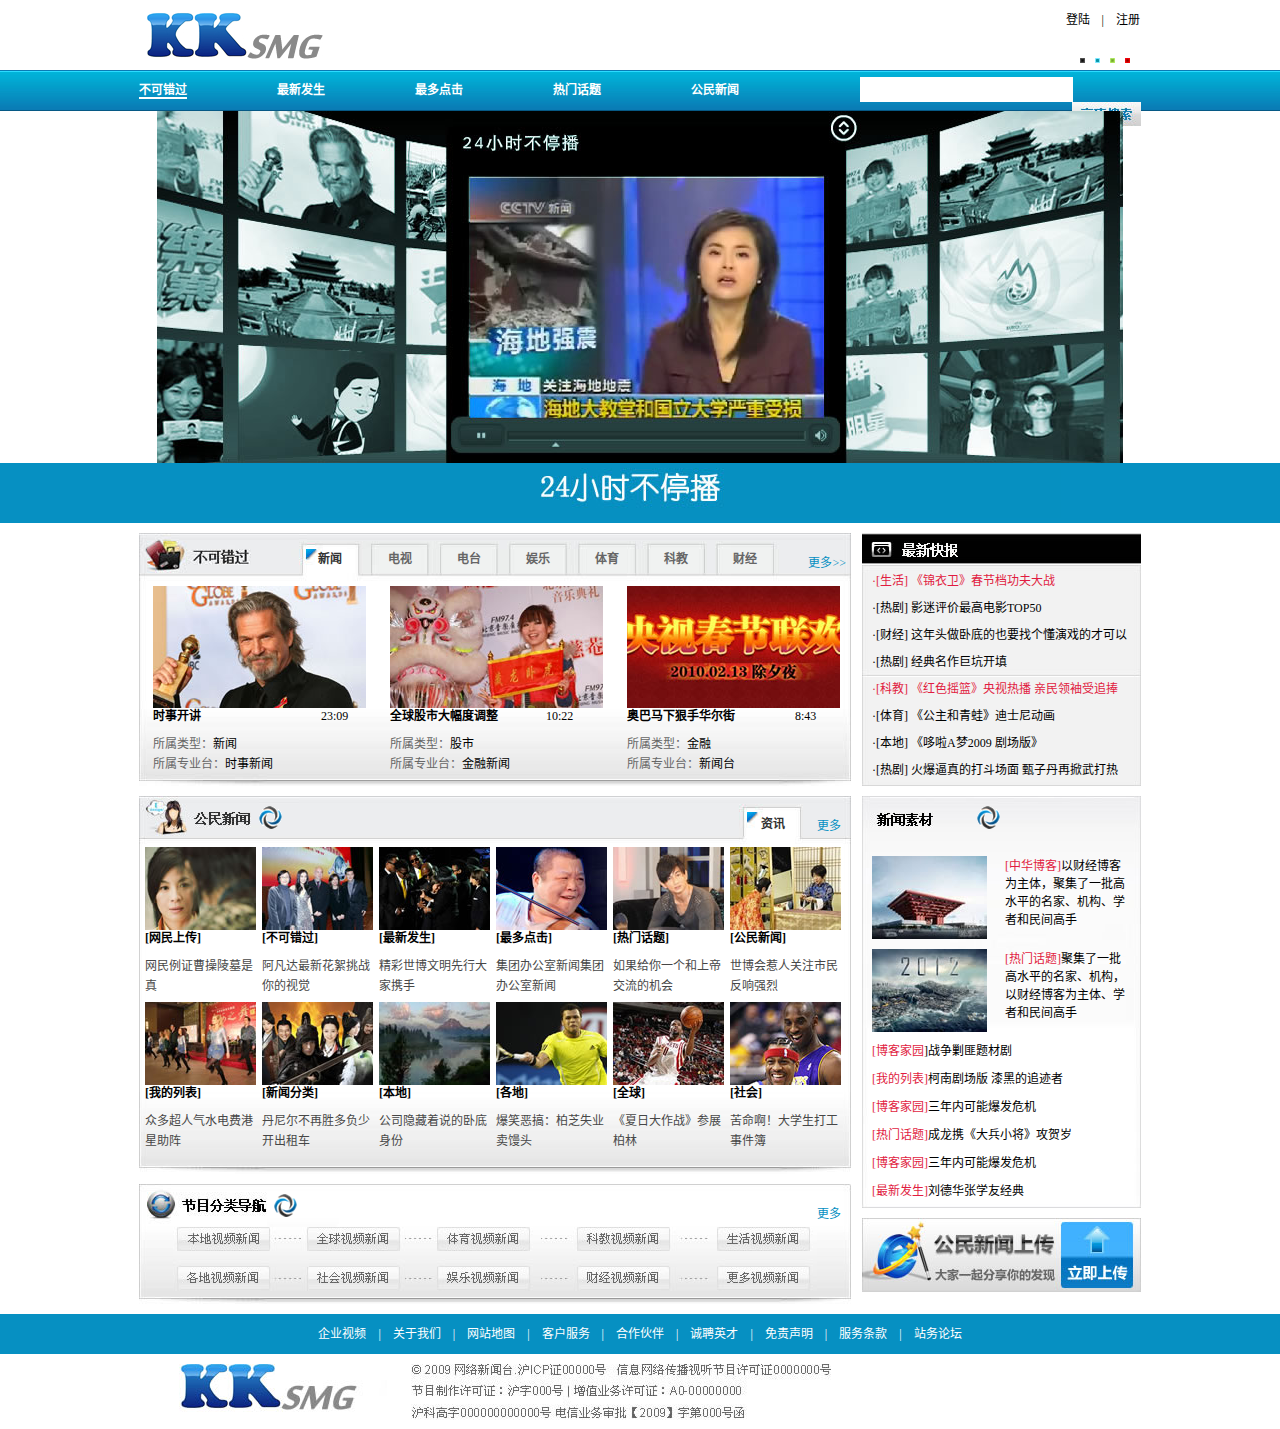
<file: blue.html>
﻿<!DOCTYPE HTML PUBLIC "-//W3C//DTD HTML 4.01 Transitional//EN" "http://www.w3c.org/TR/1999/REC-html401-19991224/loose.dtd">
<html xmlns="http://www.w3.org/1999/xhtml">
<head>
	<meta http-equiv=Content-Type content="text/html; charset=utf-8">
	<meta http-equiv=Content-Language content=zh-cn>
	<link href="css/blue.css" rel="stylesheet" type="text/css">
	<title>网络电视台</title>
	<script type="text/javascript" language="javascript" src="javascript/jquery-1.3.2.min.js"></script>
	<script type="text/javascript" language="javascript" src="javascript/xf.js"></script>
	<script type="text/javascript" language="javascript" src="javascript/red_zh.js"></script>
</head>
<body>
	<div id=ibody>
		<div id=itop>
			<div id=t_t>
				<div id=logo><img src="images/red_logo.jpg"></div>
				<div id=t_t_r><a href="">登陆</a>　|　<a href="">注册</a><br><br><br><div class=icon><a href="red.html"><img border=0 src="images/red_icon.jpg"></a></div><div class=icon><a href="green.html"><img border=0 src="images/green_icon.jpg"></a></div><div class=icon><a href="blue.html"><img border=0 src="images/blue_icon.jpg"></a></div><div class=icon><a href="index.html"><img border=0 src="images/black_icon.jpg"></a></div></div>
			</div>
			<div id=t_b>
				<div id=t_b_l>
					<a href="" style="border-bottom:2px solid #ffffff;">不可错过</a>
					<a href="">最新发生</a>
					<a href="">最多点击</a>
					<a href="">热门话题</a>
					<a href="">公民新闻</a>
				</div>
				<div id="search">
					<input type="text"><button></button>	
				</div>
			</div>
		</div>
		<div id=m_flash1>
			<img src="images/flash1.jpg">
		</div>
		<div id=m_flash2>
			<div id=m_f><img src="images/flash2.jpg"></div>
		</div>
		<div id=imiddle>	
			<div id=m_l>
			<div id=m_l_t>
					<div class=title1 style="margin-left:162px;"><a href="">新闻</a></div>
					<div class=title2><a href="">电视</a></div>
					<div class=title2><a href="">电台</a></div>
					<div class=title2><a href="">娱乐</a></div>
					<div class=title2><a href="">体育</a></div>
					<div class=title2><a href="">科教</a></div>
					<div class=title2><a href="">财经</a></div>
					<div id=more><a href="">更多>></a></div>
					<div class=context>
						<div class=content>
							<img width="213" height="122" src="images/bkcg1.jpg">
							<div class=c_title><a href=""><span style="font-weight:bold;">时事开讲</span>　　　　　　　　　　23:09</a></div>
							<div class=c_content>所属类型：<a href="">新闻</a><br>所属专业台：<a href="">时事新闻</a></div>
						</div>
						<div class=content>
							<img width="213" height="122" src="images/bkcg2.jpg">
							<div class=c_title><a href=""><span style="font-weight:bold;">全球股市大幅度调整</span>　　　　10:22</a></div>
							<div class=c_content>所属类型：<a href="">股市</a><br>所属专业台：<a href="">金融新闻</a></div>
						</div>
						<div class=content>
							<img width="213" height="122" src="images/bkcg3.jpg">
							<div class=c_title><a href=""><span style="font-weight:bold;">奥巴马下狠手华尔街</span>　　　　　8:43</a></div>
							<div class=c_content>所属类型：<a href="">金融</a><br>所属专业台：<a href="">新闻台</a></div>
						</div>
					</div>
					<div class=context style="display:none">
						<div class=content>
							<img width="213" height="122" src="images/bkcg2.jpg">
							<div class=c_title><a href=""><span style="font-weight:bold;">娱乐大风暴</span>　　　　　　　　　33:12</a></div>
							<div class=c_content>所属类型：<a href="">娱乐</a><br>所属专业台：<a href="">娱乐频道</a></div>
						</div>
						<div class=content>
							<img width="213" height="122" src="images/bkcg1.jpg">
							<div class=c_title><a href=""><span style="font-weight:bold;">疑似曹操陵墓出土</span>　　　　　　4:15</a></div>
							<div class=c_content>所属类型：<a href="">社会热点</a><br>所属专业台：<a href="">科教频道</a></div>
						</div>
						<div class=content>
							<img width="213" height="122" src="images/bkcg3.jpg">
							<div class=c_title><a href=""><span style="font-weight:bold;">锵锵三人行</span>　　　　　　　　　32:11</a></div>
							<div class=c_content>所属类型：<a href="">体育</a><br>所属专业台：<a href="">体育卫视</a></div>
						</div>
					</div>
					<div class=context style="display:none">
						<div class=content>
							<img width="213" height="122" src="images/bkcg2.jpg">
							<div class=c_title><a href=""><span style="font-weight:bold;">听笑话</span>　　　　　　　　　　　20:11</a></div>
							<div class=c_content>所属类型：<a href="">娱乐</a><br>所属专业台：<a href="">动感101</a></div>
						</div>
						<div class=content>
							<img width="213" height="122" src="images/bkcg3.jpg">
							<div class=c_title><a href=""><span style="font-weight:bold;">新闻早班车</span>　　　　　　　　　14:22</a></div>
							<div class=c_content>所属类型：<a href="">新闻</a><br>所属专业台：<a href="">LOVE</a></div>
						</div>
						<div class=content>
							<img width="213" height="122" src="images/bkcg1.jpg">
							<div class=c_title><a href=""><span style="font-weight:bold;">午后原味觉醒</span>　　　　　　　　31:45</a></div>
							<div class=c_content>所属类型：<a href="">音乐</a><br>所属专业台：<a href="">动感101</a></div>
						</div>
					</div>
					<div class=context style="display:none">
						<div class=content>
							<img width="213" height="122" src="images/bkcg2.jpg">
							<div class=c_title><a href=""><span style="font-weight:bold;">康熙来了</span>　　　　　　　　　　22:12</a></div>
							<div class=c_content>所属类型：<a href="">娱乐</a><br>所属专业台：<a href="">凤凰卫视</a></div>
						</div>
						<div class=content>
							<img width="213" height="122" src="images/bkcg1.jpg">
							<div class=c_title><a href=""><span style="font-weight:bold;">王牌大明星</span>　　　　　　　　　11:51</a></div>
							<div class=c_content>所属类型：<a href="">娱乐</a><br>所属专业台：<a href="">浙江卫视</a></div>
						</div>
						<div class=content>
							<img width="213" height="122" src="images/bkcg3.jpg">
							<div class=c_title><a href=""><span style="font-weight:bold;">王菲李亚鹏焦点亮相</span>　　　　　1:09</a></div>
							<div class=c_content>所属类型：<a href="">新闻</a><br>所属专业台：<a href="">新闻传媒</a></div>
						</div>
					</div>
					<div class=context style="display:none">
						<div class=content>
							<img width="213" height="122" src="images/bkcg3.jpg">
							<div class=c_title><a href=""><span style="font-weight:bold;">英超21轮</span>　　　　　　　　1:30:22</a></div>
							<div class=c_content>所属类型：<a href="">英超</a><br>所属专业台：<a href="">五星体育</a></div>
						</div>
						<div class=content>
							<img width="213" height="122" src="images/bkcg2.jpg">
							<div class=c_title><a href=""><span style="font-weight:bold;">NBA火箭VS猛龙</span>　　　　　2:01:21</a></div>
							<div class=c_content>所属类型：<a href="">NBA</a><br>所属专业台：<a href="">体育频道</a></div>
						</div>
						<div class=content>
							<img width="213" height="122" src="images/bkcg1.jpg">
							<div class=c_title><a href=""><span style="font-weight:bold;">F1蒙扎战排位赛</span>　　　　　2:21:21</a></div>
							<div class=c_content>所属类型：<a href="">F1</a><br>所属专业台：<a href="">荧光体育</a></div>
						</div>
					</div>
					<div class=context style="display:none">
						<div class=content>
							<img width="213" height="122" src="images/bkcg2.jpg">
							<div class=c_title><a href=""><span style="font-weight:bold;">侬本多情</span>　　　　　　　　　　55:21</a></div>
							<div class=c_content>所属类型：<a href="">台剧</a><br>所属专业台：<a href="">电视剧频道</a></div>
						</div>
						<div class=content>
							<img width="213" height="122" src="images/bkcg1.jpg">
							<div class=c_title><a href=""><span style="font-weight:bold;">下一站幸福</span>　　　　　　　　　40:11</a></div>
							<div class=c_content>所属类型：<a href="">台湾偶像</a><br>所属专业台：<a href="">台剧直播</a></div>
						</div>
						<div class=content>
							<img width="213" height="122" src="images/bkcg3.jpg">
							<div class=c_title><a href=""><span style="font-weight:bold;">是美男啊</span>　　　　　　　　　1:01:45</a></div>
							<div class=c_content>所属类型：<a href="">日韩偶像</a><br>所属专业台：<a href="">日韩卫视</a></div>
						</div>
					</div>
					<div class=context style="display:none">
						<div class=content>
							<img width="213" height="122" src="images/bkcg1.jpg">
							<div class=c_title><a href=""><span style="font-weight:bold;">阿凡达</span>　　　　　　　　　　2:30:22</a></div>
							<div class=c_content>所属类型：<a href="">最新大片</a><br>所属专业台：<a href="">影视频道</a></div>
						</div>
						<div class=content>
							<img width="213" height="122" src="images/bkcg2.jpg">
							<div class=c_title><a href=""><span style="font-weight:bold;">《孔子》预告片</span>　　　　　　　5:34</a></div>
							<div class=c_content>所属类型：<a href="">大片预告</a><br>所属专业台：<a href="">影视预播</a></div>
						</div>
						<div class=content>
							<img width="213" height="122" src="images/bkcg3.jpg">
							<div class=c_title><a href=""><span style="font-weight:bold;">头文字D</span>　　　　　　　　　1:34:22</a></div>
							<div class=c_content>所属类型：<a href="">怀旧经典</a><br>所属专业台：<a href="">老片新看</a></div>
						</div>
					</div>
			</div>
			<div id=m_l_m>
				<div class=pic2><a href=""><img border=0 class="xf" src="images/xf.gif"></a></div>
				<div id=title><a href="">资讯</a></div>
				<div id=more><a href="">更多</a></div>
				<div id=context>
					<div class=content>
						<img width="111" height="83" src="images/b1.jpg" id="pop_img">
						<div class=c_title><a href="">[网民上传]</a></div>
						<div class=c_content><a href="">网民例证曹操陵墓是真</a></div>
					</div>
					<div class=content>
						<img width="111" height="83" src="images/b2.jpg">
						<div class=c_title><a href="">[不可错过]</a></div>
						<div class=c_content><a href="">阿凡达最新花絮挑战你的视觉</a></div>
					</div>
					<div class=content>
						<img width="111" height="83" src="images/b3.jpg">
						<div class=c_title><a href="">[最新发生]</a></div>
						<div class=c_content><a href="">精彩世博文明先行大家携手</a></div>
					</div>
					<div class=content>
						<img width="111" height="83" src="images/b4.jpg">
						<div class=c_title><a href="">[最多点击]</a></div>
						<div class=c_content><a href="">集团办公室新闻集团办公室新闻</a></div>
					</div>
					<div class=content>
						<img width="111" height="83" src="images/b5.jpg">
						<div class=c_title><a href="">[热门话题]</a></div>
						<div class=c_content><a href="">如果给你一个和上帝交流的机会</a></div>
					</div>
					<div class=content>
						<img width="111" height="83" src="images/b6.jpg">
						<div class=c_title><a href="">[公民新闻]</a></div>
						<div class=c_content><a href="">世博会惹人关注市民反响强烈</a></div>
					</div>
					<div class=content>
						<img width="111" height="83" src="images/b7.jpg">
						<div class=c_title><a href="">[我的列表]</a></div>
						<div class=c_content><a href="">众多超人气水电费港星助阵</a></div>
					</div>
					
					<div class=content>
						<img width="111" height="83" src="images/b8.jpg">
						<div class=c_title><a href="">[新闻分类]</a></div>
						<div class=c_content><a href="">丹尼尔不再胜多负少开出租车</a></div>
					</div>
					<div class=content>
						<img width="111" height="83" src="images/b9.jpg">
						<div class=c_title><a href="">[本地]</a></div>
						<div class=c_content><a href="">公司隐藏着说的卧底身份</a></div>
					</div>
					<div class=content>
						<img width="111" height="83" src="images/b10.jpg">
						<div class=c_title><a href="">[各地]</a></div>
						<div class=c_content><a href="">爆笑恶搞：柏芝失业卖馒头</a></div>
					</div>
					<div class=content>
						<img width="111" height="83" src="images/b11.jpg">
						<div class=c_title><a href="">[全球]</a></div>
						<div class=c_content><a href="">《夏日大作战》参展柏林</a></div>
					</div>
					<div class=content>
						<img width="111" height="83" src="images/b12.jpg">
						<div class=c_title><a href="">[社会]</a></div>
						<div class=c_content><a href="">苦命啊！大学生打工事件簿</a></div>
					</div>
				</div>
			</div>
				<div id=m_l_b>
					<div class=pic2 style="margin-left:135px;"><a href=""><img border=0 class="xf" src="images/xf.gif"></a></div>
					<div id=more><a href="">更多</a></div>	
					<div id=content><img src="images/dh.jpg"></div>
				</div>

			</div>
			<div id=m_r>
				<div id=m_r_t>
						<div id=title></div>
						<div id=content>
							<div class=cl><a style="color:#E11C41;" href="">·[生活] 《锦衣卫》春节档功夫大战</a></div>
							<div class=cl><a href="">·[热剧] 影迷评价最高电影TOP50</a></div>
							<div class=cl><a href="">·[财经] 这年头做卧底的也要找个懂演戏的才可以</a></div>
							<div class=cl><a href="">·[热剧] 经典名作巨坑开填</a></div>
							<div class=cl><a style="color:#E11C41;" href="" href="">·[科教] 《红色摇篮》央视热播 亲民领袖受追捧</a></div>
							<div class=cl><a href="">·[体育] 《公主和青蛙》迪士尼动画</a></div>
							<div class=cl><a href="">·[本地] 《哆啦A梦2009 剧场版》</a></div>
							<div class=cl><a href="">·[热剧] 火爆逼真的打斗场面 甄子丹再掀武打热</a></div>
						</div>
				</div>
				<div id=m_r_b>
					<div id=hg>
						<div class=pic2 style="margin-left:115px;"><a href=""><img border=0 class="xf" src="images/xf.gif"></a></div>	
					</div>
					<div class=pic><a href=""><img border=0 src="images/1.jpg"></a></div>
					<div class=pic_content><a href=""><span style="color:#E11C41">[中华博客]</span>以财经博客为主体，聚集了一批高水平的名家、机构、学者和民间高手</a></div>
					<div class=pic><a href=""><img border=0 src="images/2.jpg"></a></div>
					<div class=pic_content><a href=""><span style="color:#E11C41">[热门话题]</span>聚集了一批高水平的名家、机构，以财经博客为主体、学者和民间高手</a></div>
					<div class=cl><a href=""><span style="color:#E11C41">[博客家园</span>]战争剿匪题材剧</a></div>
					<div class=cl><a href=""><span style="color:#E11C41">[我的列表]</span>柯南剧场版 漆黑的追迹者</a></div>
					<div class=cl><a href=""><span style="color:#E11C41">[博客家园]</span>三年内可能爆发危机</a></div>
					<div class=cl><a href=""><span style="color:#E11C41">[热门话题]</span>成龙携《大兵小将》攻贺岁</a></div>
					<div class=cl><a href=""><span style="color:#E11C41">[博客家园]</span>三年内可能爆发危机</a></div>
					<div class=cl><a href=""><span style="color:#E11C41">[最新发生]</span>刘德华张学友经典</a></div>
				</div>
				<div id=upload>
					<a href=""><img border=0 src="images/upload.jpg"></a>
				</div>
			</div>
</div>
<div id=b_t>
	<div id=b_t_cl><a href="">企业视频</a>　|　<a href="">关于我们</a>　|　<a href="">网站地图</a>　|　<a href="">客户服务</a>　|　<a href="">合作伙伴</a>　|　<a href="">诚聘英才</a>　|　<a href="">免责声明</a>　|　<a href="">服务条款</a>　|　<a href="">站务论坛</a></div>
</div>
<div id=b_b><img src="images/bottom.jpg"></div>
</body>
</html>
</file>
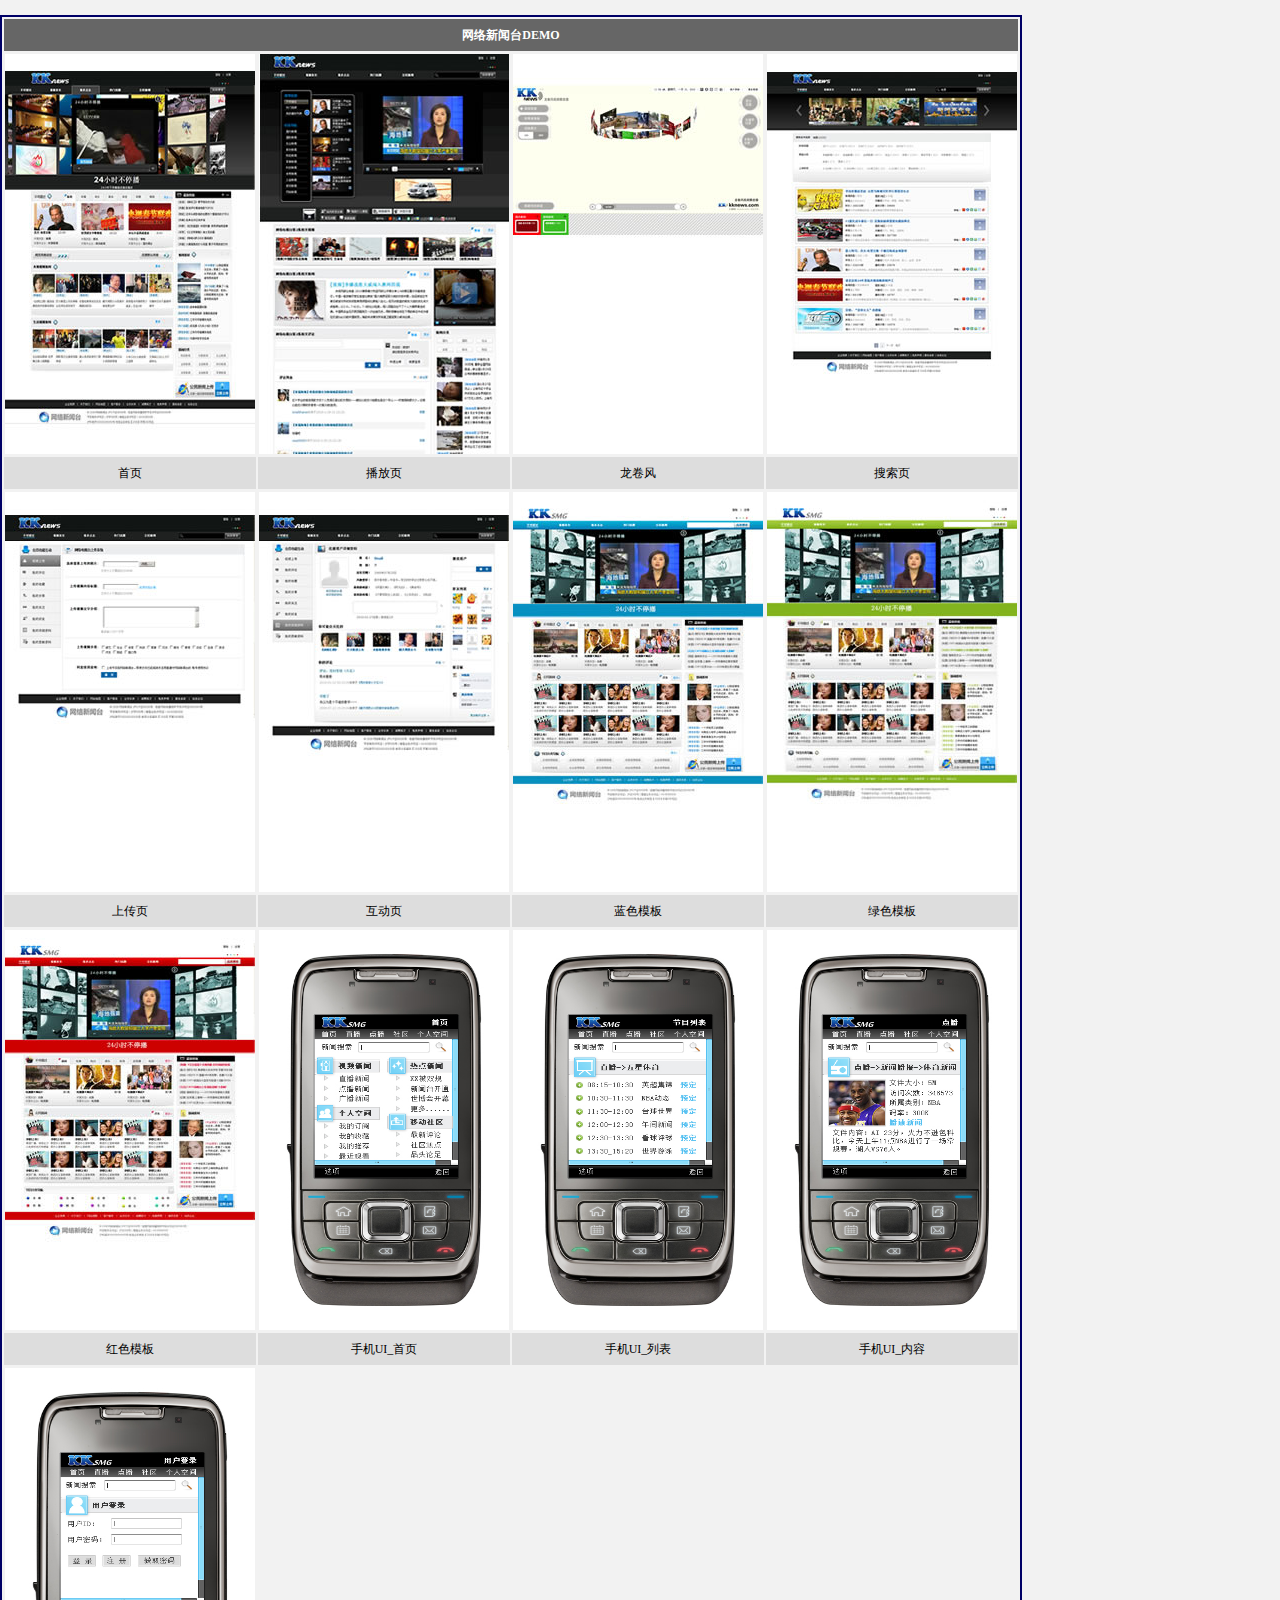
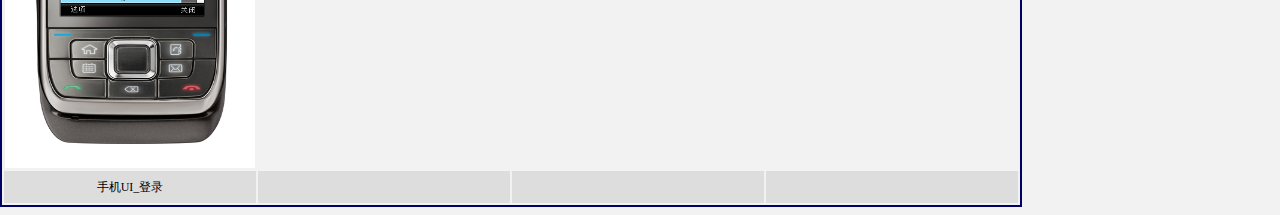
<file: demo.html>
<!DOCTYPE html PUBLIC "-//W3C//DTD XHTML 1.0 Transitional//EN" "http://www.w3.org/TR/xhtml1/DTD/xhtml1-transitional.dtd">
<html xmlns="http://www.w3.org/1999/xhtml">

<head>
<title>网络新闻台DEMO</title>
	<meta name="generator" content="Microsoft Expression Media" />
	<meta name="author" content=" " />
	<meta name="keywords" content=" " />
	<meta http-equiv="content-type" content="text/html;charset=utf-8" />
	<link href="css/demo.css" type="text/css" rel="stylesheet" media="screen" /> 
</head>
<body>
<table>
<tr><td colspan="4"  bgcolor="#666666" style="color:#FFFFFF" height="30px"><b>网络新闻台DEMO</b></td></tr>
<tr>
<td class=td1><a href="index.html" target="_blank"><img src="demo/index.jpg" border=0></a></td> 
<td class=td1><a href="video.show.html" target="_blank"><img src="demo/video.jpg" border=0></a></td>
<td class=td1><a href="cloud.html" target="_blank"><img src="demo/cloud.jpg" border=0></a></td> 
<td class=td1><a href="search.html" target="_blank"><img src="demo/search.jpg" border=0></a></td>
</tr>
<tr>
<td class=td2>首页</td>
<td class=td2>播放页</td>
<td class=td2>龙卷风</td>
<td class=td2>搜索页</td>
</tr>
<tr>
<td class=td1><a href="upload.html" target="_blank"><img src="demo/upload.jpg" border=0></a></td>
<td class=td1><a href="sns.html" target="_blank"><img src="demo/sns.jpg" border=0></a></td> 
<td class=td1><a href="blue.html" target="_blank"><img src="demo/blue.jpg" border=0></a></td>
<td class=td1><a href="green.html" target="_blank"><img src="demo/green.jpg" border=0></a></td>
</tr>
<tr>
<td class=td2>上传页</td>
<td class=td2>互动页</td>
<td class=td2>蓝色模板</td>
<td class=td2>绿色模板</td>
</tr>
<tr>
<td class=td1><a href="red.html" target="_blank"><img src="demo/red.jpg" border=0></a></td>
<td class=td1><a href="mobile_ui/index.jpg" target="_blank"><img src="mobile_ui/index.jpg" border=0 width=250 height=400></a></td>
<td class=td1><a href="mobile_ui/list.jpg" target="_blank"><img src="mobile_ui/list.jpg" border=0 width=250 height=400></a></td>
<td class=td1><a href="mobile_ui/show.jpg" target="_blank"><img src="mobile_ui/show.jpg" border=0 width=250 height=400></a></td>
</tr>
<tr>
<td class=td2>红色模板</td>
<td class=td2>手机UI_首页</td>
<td class=td2>手机UI_列表</td>
<td class=td2>手机UI_内容</td>
</tr>
<tr>
<td class=td1><a href="mobile_ui/login.jpg" target="_blank"><img src="mobile_ui/login.jpg" border=0 width=250 height=400></a></td>
<td class=td1></td>
<td class=td1></td>
<td class=td1></td>
</tr>
<tr>
<td class=td2>手机UI_登录</td>
<td class=td2></td>
<td class=td2></td>
<td class=td2></td>
</tr>


</table>

</body>
</html>
</file>
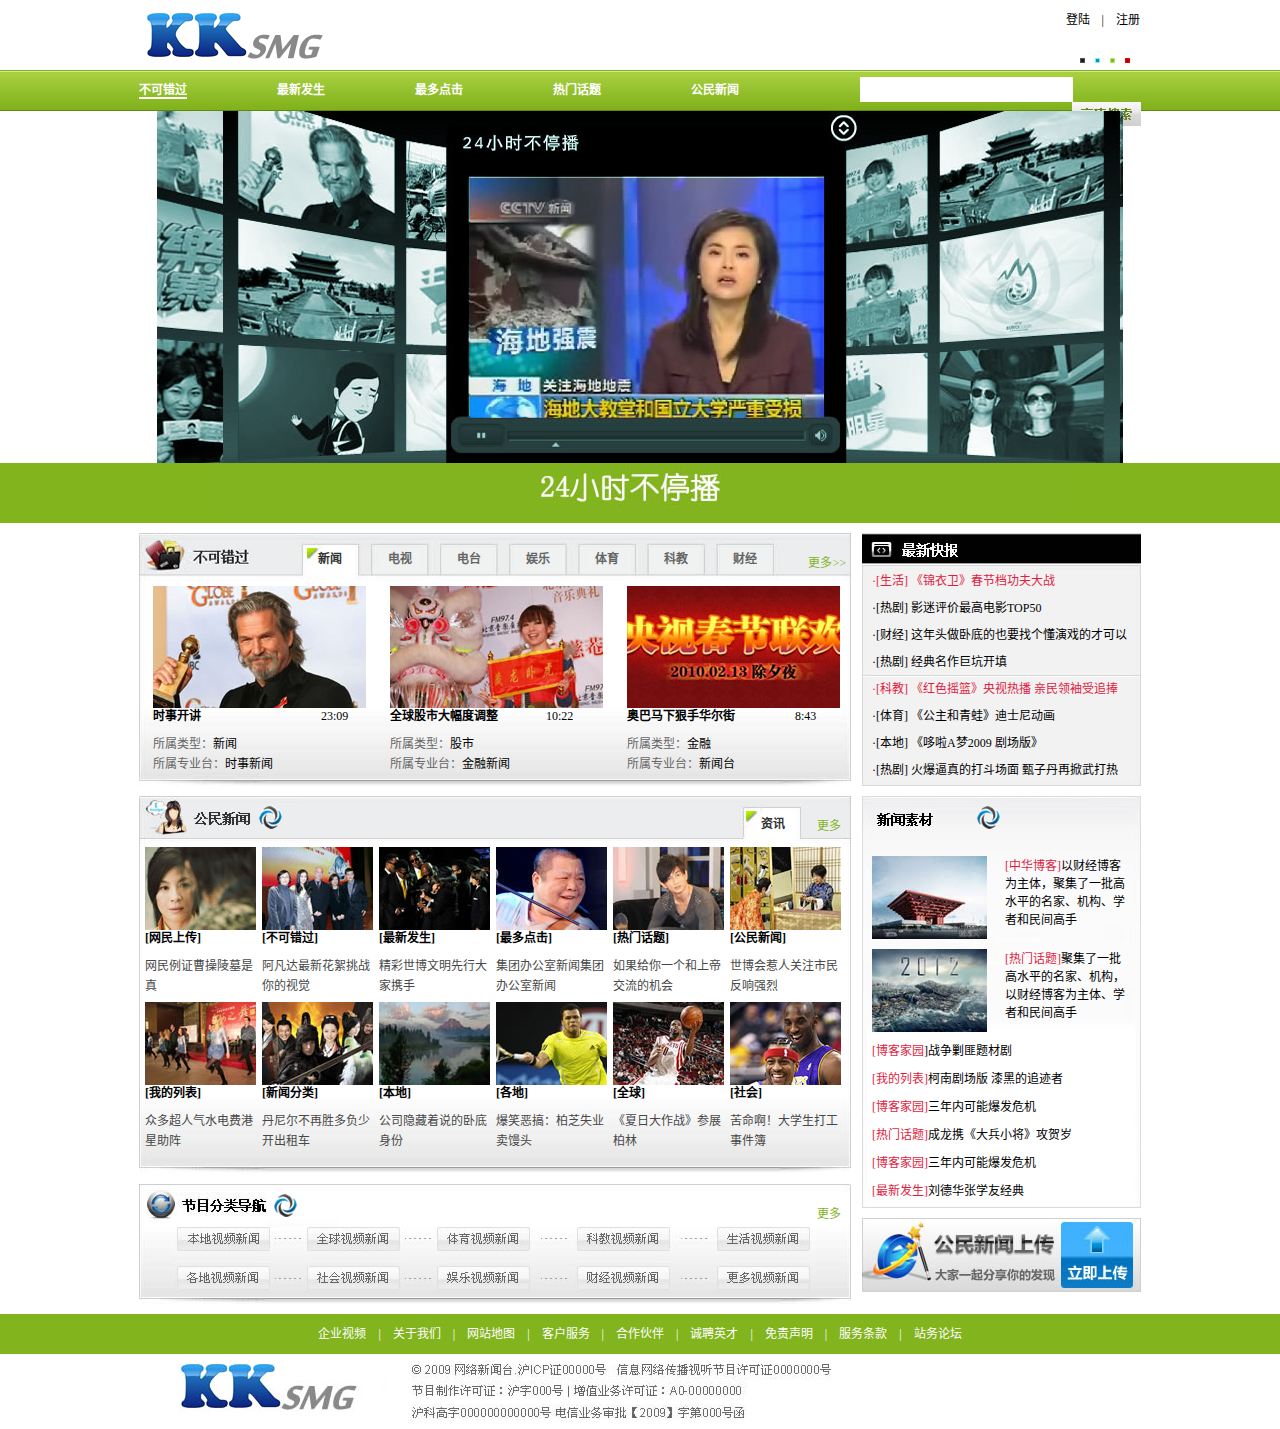
<file: green.html>
﻿<!DOCTYPE HTML PUBLIC "-//W3C//DTD HTML 4.01 Transitional//EN" "http://www.w3c.org/TR/1999/REC-html401-19991224/loose.dtd">
<html xmlns="http://www.w3.org/1999/xhtml">
<head>
	<meta http-equiv=Content-Type content="text/html; charset=utf-8">
	<meta http-equiv=Content-Language content=zh-cn>
	<link href="css/green.css" rel="stylesheet" type="text/css">
	<title>网络电视台</title>
	<script type="text/javascript" language="javascript" src="javascript/jquery-1.3.2.min.js"></script>
	<script type="text/javascript" language="javascript" src="javascript/xf.js"></script>
	<script type="text/javascript" language="javascript" src="javascript/red_zh.js"></script>
</head>
<body>
	<div id=ibody>
		<div id=itop>
			<div id=t_t>
				<div id=logo><img src="images/green_logo.jpg"></div>
				<div id=t_t_r><a href="">登陆</a>　|　<a href="">注册</a><br><br><br><div class=icon><a href="red.html"><img border=0 src="images/red_icon.jpg"></a></div><div class=icon><a href="green.html"><img border=0 src="images/green_icon.jpg"></a></div><div class=icon><a href="blue.html"><img border=0 src="images/blue_icon.jpg"></a></div><div class=icon><a href="index.html"><img border=0 src="images/black_icon.jpg"></a></div></div>
			</div>
			<div id=t_b>
				<div id=t_b_l>
					<a href="" style="border-bottom:2px solid #ffffff;">不可错过</a>
					<a href="">最新发生</a>
					<a href="">最多点击</a>
					<a href="">热门话题</a>
					<a href="">公民新闻</a>
				</div>
				<div id="search">
					<input type="text"><button></button>	
				</div>
			</div>
		</div>
		<div id=m_flash1>
			<img src="images/flash1.jpg">
		</div>
		<div id=m_flash2>
			<div id=m_f><img src="images/flash4.jpg"></div>
		</div>
		<div id=imiddle>	
			<div id=m_l>
			<div id=m_l_t>
					<div class=title1 style="margin-left:162px;"><a href="">新闻</a></div>
					<div class=title2><a href="">电视</a></div>
					<div class=title2><a href="">电台</a></div>
					<div class=title2><a href="">娱乐</a></div>
					<div class=title2><a href="">体育</a></div>
					<div class=title2><a href="">科教</a></div>
					<div class=title2><a href="">财经</a></div>
					<div id=more><a href="">更多>></a></div>
					<div class=context>
						<div class=content>
							<img width="213" height="122" src="images/bkcg1.jpg">
							<div class=c_title><a href=""><span style="font-weight:bold;">时事开讲</span>　　　　　　　　　　23:09</a></div>
							<div class=c_content>所属类型：<a href="">新闻</a><br>所属专业台：<a href="">时事新闻</a></div>
						</div>
						<div class=content>
							<img width="213" height="122" src="images/bkcg2.jpg">
							<div class=c_title><a href=""><span style="font-weight:bold;">全球股市大幅度调整</span>　　　　10:22</a></div>
							<div class=c_content>所属类型：<a href="">股市</a><br>所属专业台：<a href="">金融新闻</a></div>
						</div>
						<div class=content>
							<img width="213" height="122" src="images/bkcg3.jpg">
							<div class=c_title><a href=""><span style="font-weight:bold;">奥巴马下狠手华尔街</span>　　　　　8:43</a></div>
							<div class=c_content>所属类型：<a href="">金融</a><br>所属专业台：<a href="">新闻台</a></div>
						</div>
					</div>
					<div class=context style="display:none">
						<div class=content>
							<img width="213" height="122" src="images/bkcg2.jpg">
							<div class=c_title><a href=""><span style="font-weight:bold;">娱乐大风暴</span>　　　　　　　　　33:12</a></div>
							<div class=c_content>所属类型：<a href="">娱乐</a><br>所属专业台：<a href="">娱乐频道</a></div>
						</div>
						<div class=content>
							<img width="213" height="122" src="images/bkcg1.jpg">
							<div class=c_title><a href=""><span style="font-weight:bold;">疑似曹操陵墓出土</span>　　　　　　4:15</a></div>
							<div class=c_content>所属类型：<a href="">社会热点</a><br>所属专业台：<a href="">科教频道</a></div>
						</div>
						<div class=content>
							<img width="213" height="122" src="images/bkcg3.jpg">
							<div class=c_title><a href=""><span style="font-weight:bold;">锵锵三人行</span>　　　　　　　　　32:11</a></div>
							<div class=c_content>所属类型：<a href="">体育</a><br>所属专业台：<a href="">体育卫视</a></div>
						</div>
					</div>
					<div class=context style="display:none">
						<div class=content>
							<img width="213" height="122" src="images/bkcg2.jpg">
							<div class=c_title><a href=""><span style="font-weight:bold;">听笑话</span>　　　　　　　　　　　20:11</a></div>
							<div class=c_content>所属类型：<a href="">娱乐</a><br>所属专业台：<a href="">动感101</a></div>
						</div>
						<div class=content>
							<img width="213" height="122" src="images/bkcg3.jpg">
							<div class=c_title><a href=""><span style="font-weight:bold;">新闻早班车</span>　　　　　　　　　14:22</a></div>
							<div class=c_content>所属类型：<a href="">新闻</a><br>所属专业台：<a href="">LOVE</a></div>
						</div>
						<div class=content>
							<img width="213" height="122" src="images/bkcg1.jpg">
							<div class=c_title><a href=""><span style="font-weight:bold;">午后原味觉醒</span>　　　　　　　　31:45</a></div>
							<div class=c_content>所属类型：<a href="">音乐</a><br>所属专业台：<a href="">动感101</a></div>
						</div>
					</div>
					<div class=context style="display:none">
						<div class=content>
							<img width="213" height="122" src="images/bkcg2.jpg">
							<div class=c_title><a href=""><span style="font-weight:bold;">康熙来了</span>　　　　　　　　　　22:12</a></div>
							<div class=c_content>所属类型：<a href="">娱乐</a><br>所属专业台：<a href="">凤凰卫视</a></div>
						</div>
						<div class=content>
							<img width="213" height="122" src="images/bkcg1.jpg">
							<div class=c_title><a href=""><span style="font-weight:bold;">王牌大明星</span>　　　　　　　　　11:51</a></div>
							<div class=c_content>所属类型：<a href="">娱乐</a><br>所属专业台：<a href="">浙江卫视</a></div>
						</div>
						<div class=content>
							<img width="213" height="122" src="images/bkcg3.jpg">
							<div class=c_title><a href=""><span style="font-weight:bold;">王菲李亚鹏焦点亮相</span>　　　　　1:09</a></div>
							<div class=c_content>所属类型：<a href="">新闻</a><br>所属专业台：<a href="">新闻传媒</a></div>
						</div>
					</div>
					<div class=context style="display:none">
						<div class=content>
							<img width="213" height="122" src="images/bkcg3.jpg">
							<div class=c_title><a href=""><span style="font-weight:bold;">英超21轮</span>　　　　　　　　1:30:22</a></div>
							<div class=c_content>所属类型：<a href="">英超</a><br>所属专业台：<a href="">五星体育</a></div>
						</div>
						<div class=content>
							<img width="213" height="122" src="images/bkcg2.jpg">
							<div class=c_title><a href=""><span style="font-weight:bold;">NBA火箭VS猛龙</span>　　　　　2:01:21</a></div>
							<div class=c_content>所属类型：<a href="">NBA</a><br>所属专业台：<a href="">体育频道</a></div>
						</div>
						<div class=content>
							<img width="213" height="122" src="images/bkcg1.jpg">
							<div class=c_title><a href=""><span style="font-weight:bold;">F1蒙扎战排位赛</span>　　　　　2:21:21</a></div>
							<div class=c_content>所属类型：<a href="">F1</a><br>所属专业台：<a href="">荧光体育</a></div>
						</div>
					</div>
					<div class=context style="display:none">
						<div class=content>
							<img width="213" height="122" src="images/bkcg2.jpg">
							<div class=c_title><a href=""><span style="font-weight:bold;">侬本多情</span>　　　　　　　　　　55:21</a></div>
							<div class=c_content>所属类型：<a href="">台剧</a><br>所属专业台：<a href="">电视剧频道</a></div>
						</div>
						<div class=content>
							<img width="213" height="122" src="images/bkcg1.jpg">
							<div class=c_title><a href=""><span style="font-weight:bold;">下一站幸福</span>　　　　　　　　　40:11</a></div>
							<div class=c_content>所属类型：<a href="">台湾偶像</a><br>所属专业台：<a href="">台剧直播</a></div>
						</div>
						<div class=content>
							<img width="213" height="122" src="images/bkcg3.jpg">
							<div class=c_title><a href=""><span style="font-weight:bold;">是美男啊</span>　　　　　　　　　1:01:45</a></div>
							<div class=c_content>所属类型：<a href="">日韩偶像</a><br>所属专业台：<a href="">日韩卫视</a></div>
						</div>
					</div>
					<div class=context style="display:none">
						<div class=content>
							<img width="213" height="122" src="images/bkcg1.jpg">
							<div class=c_title><a href=""><span style="font-weight:bold;">阿凡达</span>　　　　　　　　　　2:30:22</a></div>
							<div class=c_content>所属类型：<a href="">最新大片</a><br>所属专业台：<a href="">影视频道</a></div>
						</div>
						<div class=content>
							<img width="213" height="122" src="images/bkcg2.jpg">
							<div class=c_title><a href=""><span style="font-weight:bold;">《孔子》预告片</span>　　　　　　　5:34</a></div>
							<div class=c_content>所属类型：<a href="">大片预告</a><br>所属专业台：<a href="">影视预播</a></div>
						</div>
						<div class=content>
							<img width="213" height="122" src="images/bkcg3.jpg">
							<div class=c_title><a href=""><span style="font-weight:bold;">头文字D</span>　　　　　　　　　1:34:22</a></div>
							<div class=c_content>所属类型：<a href="">怀旧经典</a><br>所属专业台：<a href="">老片新看</a></div>
						</div>
					</div>
			</div>
			<div id=m_l_m>
				<div class=pic2><a href=""><img border=0 class="xf" src="images/xf.gif"></a></div>
				<div id=title><a href="">资讯</a></div>
				<div id=more><a href="">更多</a></div>
				<div id=context>
					<div class=content>
						<img width="111" height="83" src="images/b1.jpg" id="pop_img">
						<div class=c_title><a href="">[网民上传]</a></div>
						<div class=c_content><a href="">网民例证曹操陵墓是真</a></div>
					</div>
					<div class=content>
						<img width="111" height="83" src="images/b2.jpg">
						<div class=c_title><a href="">[不可错过]</a></div>
						<div class=c_content><a href="">阿凡达最新花絮挑战你的视觉</a></div>
					</div>
					<div class=content>
						<img width="111" height="83" src="images/b3.jpg">
						<div class=c_title><a href="">[最新发生]</a></div>
						<div class=c_content><a href="">精彩世博文明先行大家携手</a></div>
					</div>
					<div class=content>
						<img width="111" height="83" src="images/b4.jpg">
						<div class=c_title><a href="">[最多点击]</a></div>
						<div class=c_content><a href="">集团办公室新闻集团办公室新闻</a></div>
					</div>
					<div class=content>
						<img width="111" height="83" src="images/b5.jpg">
						<div class=c_title><a href="">[热门话题]</a></div>
						<div class=c_content><a href="">如果给你一个和上帝交流的机会</a></div>
					</div>
					<div class=content>
						<img width="111" height="83" src="images/b6.jpg">
						<div class=c_title><a href="">[公民新闻]</a></div>
						<div class=c_content><a href="">世博会惹人关注市民反响强烈</a></div>
					</div>
					<div class=content>
						<img width="111" height="83" src="images/b7.jpg">
						<div class=c_title><a href="">[我的列表]</a></div>
						<div class=c_content><a href="">众多超人气水电费港星助阵</a></div>
					</div>
					
					<div class=content>
						<img width="111" height="83" src="images/b8.jpg">
						<div class=c_title><a href="">[新闻分类]</a></div>
						<div class=c_content><a href="">丹尼尔不再胜多负少开出租车</a></div>
					</div>
					<div class=content>
						<img width="111" height="83" src="images/b9.jpg">
						<div class=c_title><a href="">[本地]</a></div>
						<div class=c_content><a href="">公司隐藏着说的卧底身份</a></div>
					</div>
					<div class=content>
						<img width="111" height="83" src="images/b10.jpg">
						<div class=c_title><a href="">[各地]</a></div>
						<div class=c_content><a href="">爆笑恶搞：柏芝失业卖馒头</a></div>
					</div>
					<div class=content>
						<img width="111" height="83" src="images/b11.jpg">
						<div class=c_title><a href="">[全球]</a></div>
						<div class=c_content><a href="">《夏日大作战》参展柏林</a></div>
					</div>
					<div class=content>
						<img width="111" height="83" src="images/b12.jpg">
						<div class=c_title><a href="">[社会]</a></div>
						<div class=c_content><a href="">苦命啊！大学生打工事件簿</a></div>
					</div>
				</div>
			</div>
				<div id=m_l_b>
					<div class=pic2 style="margin-left:135px;"><a href=""><img border=0 class="xf" src="images/xf.gif"></a></div>
					<div id=more><a href="">更多</a></div>	
					<div id=content><img src="images/dh.jpg"></div>
				</div>

			</div>
			<div id=m_r>
				<div id=m_r_t>
						<div id=title></div>
						<div id=content>
							<div class=cl><a style="color:#E11C41;" href="">·[生活] 《锦衣卫》春节档功夫大战</a></div>
							<div class=cl><a href="">·[热剧] 影迷评价最高电影TOP50</a></div>
							<div class=cl><a href="">·[财经] 这年头做卧底的也要找个懂演戏的才可以</a></div>
							<div class=cl><a href="">·[热剧] 经典名作巨坑开填</a></div>
							<div class=cl><a style="color:#E11C41;" href="" href="">·[科教] 《红色摇篮》央视热播 亲民领袖受追捧</a></div>
							<div class=cl><a href="">·[体育] 《公主和青蛙》迪士尼动画</a></div>
							<div class=cl><a href="">·[本地] 《哆啦A梦2009 剧场版》</a></div>
							<div class=cl><a href="">·[热剧] 火爆逼真的打斗场面 甄子丹再掀武打热</a></div>
						</div>
				</div>
				<div id=m_r_b>
					<div id=hg>
						<div class=pic2 style="margin-left:115px;"><a href=""><img border=0 class="xf" src="images/xf.gif"></a></div>	
					</div>
					<div class=pic><a href=""><img border=0 src="images/1.jpg"></a></div>
					<div class=pic_content><a href=""><span style="color:#E11C41">[中华博客]</span>以财经博客为主体，聚集了一批高水平的名家、机构、学者和民间高手</a></div>
					<div class=pic><a href=""><img border=0 src="images/2.jpg"></a></div>
					<div class=pic_content><a href=""><span style="color:#E11C41">[热门话题]</span>聚集了一批高水平的名家、机构，以财经博客为主体、学者和民间高手</a></div>
					<div class=cl><a href=""><span style="color:#E11C41">[博客家园</span>]战争剿匪题材剧</a></div>
					<div class=cl><a href=""><span style="color:#E11C41">[我的列表]</span>柯南剧场版 漆黑的追迹者</a></div>
					<div class=cl><a href=""><span style="color:#E11C41">[博客家园]</span>三年内可能爆发危机</a></div>
					<div class=cl><a href=""><span style="color:#E11C41">[热门话题]</span>成龙携《大兵小将》攻贺岁</a></div>
					<div class=cl><a href=""><span style="color:#E11C41">[博客家园]</span>三年内可能爆发危机</a></div>
					<div class=cl><a href=""><span style="color:#E11C41">[最新发生]</span>刘德华张学友经典</a></div>
				</div>
				<div id=upload>
					<a href=""><img border=0 src="images/upload.jpg"></a>
				</div>
			</div>
</div>
<div id=b_t>
	<div id=b_t_cl><a href="">企业视频</a>　|　<a href="">关于我们</a>　|　<a href="">网站地图</a>　|　<a href="">客户服务</a>　|　<a href="">合作伙伴</a>　|　<a href="">诚聘英才</a>　|　<a href="">免责声明</a>　|　<a href="">服务条款</a>　|　<a href="">站务论坛</a></div>
</div>
<div id=b_b><img src="images/bottom.jpg"></div>
</body>
</html>
</file>
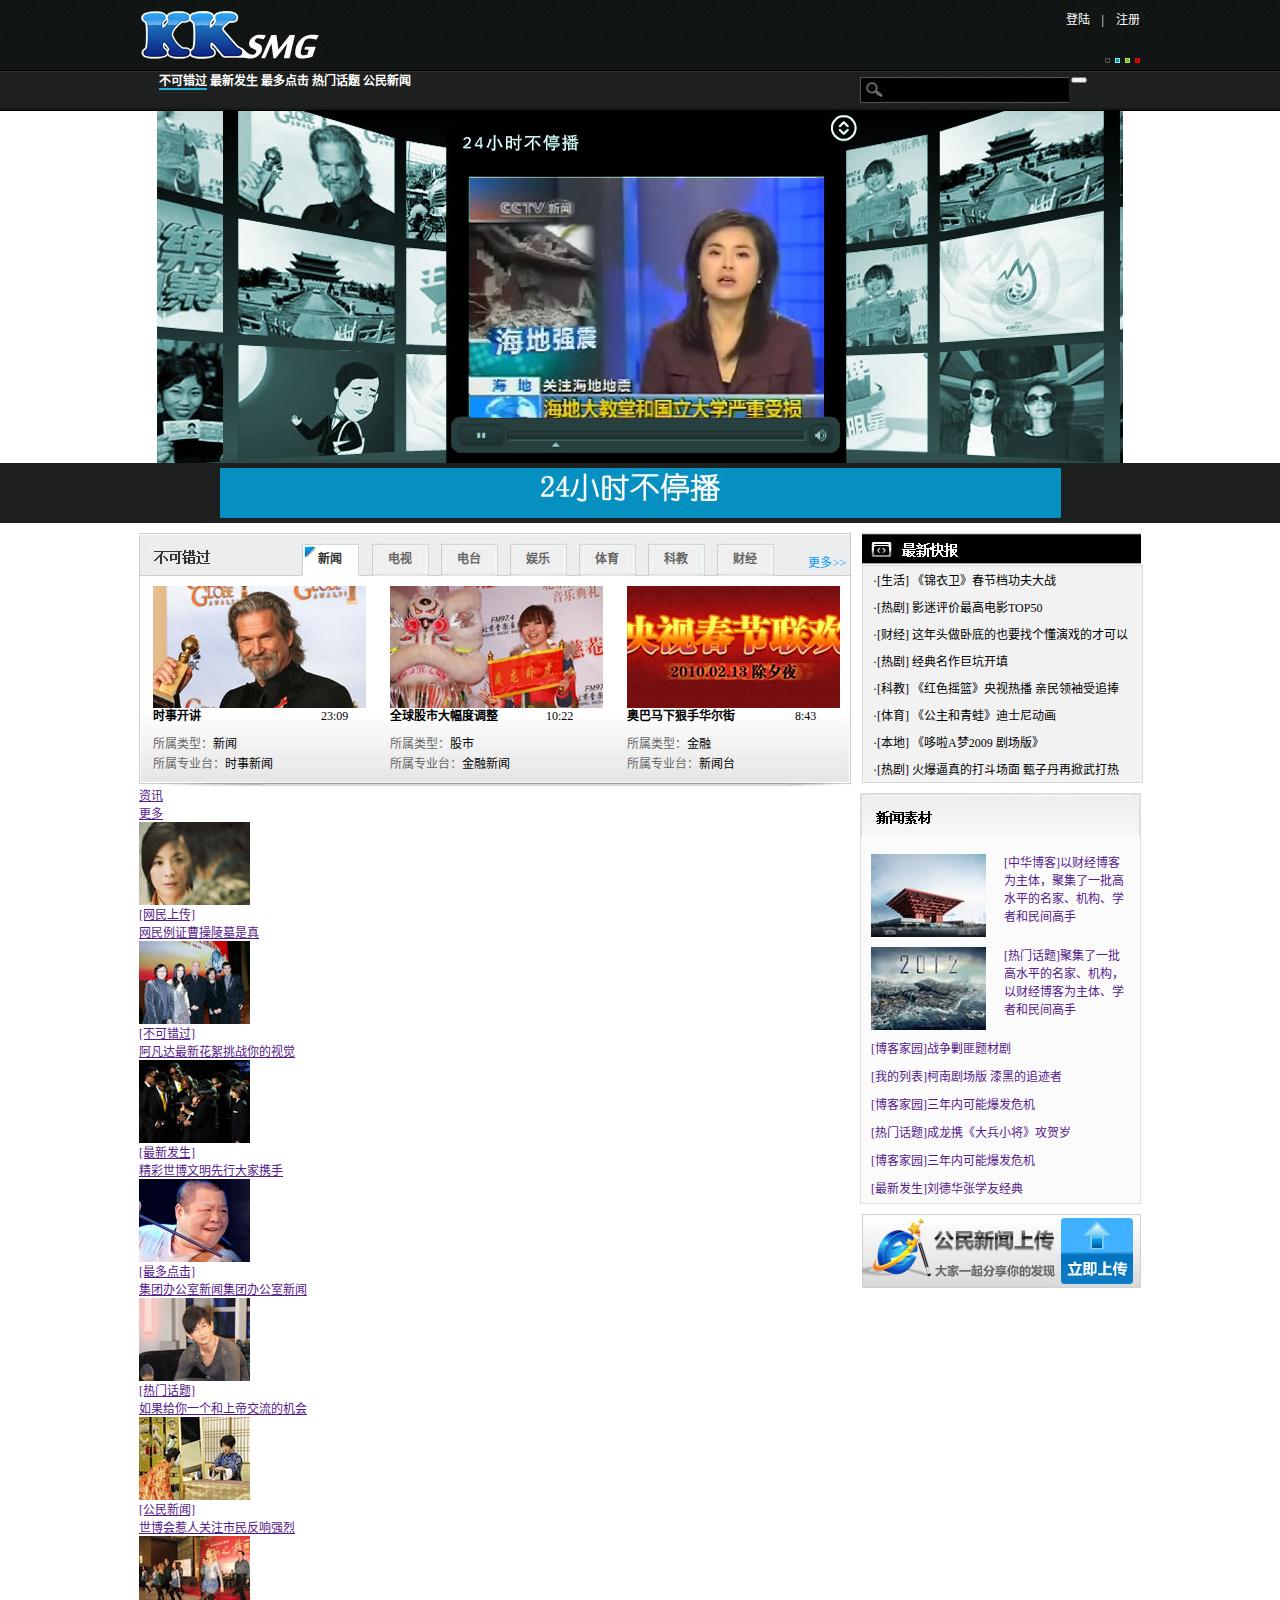
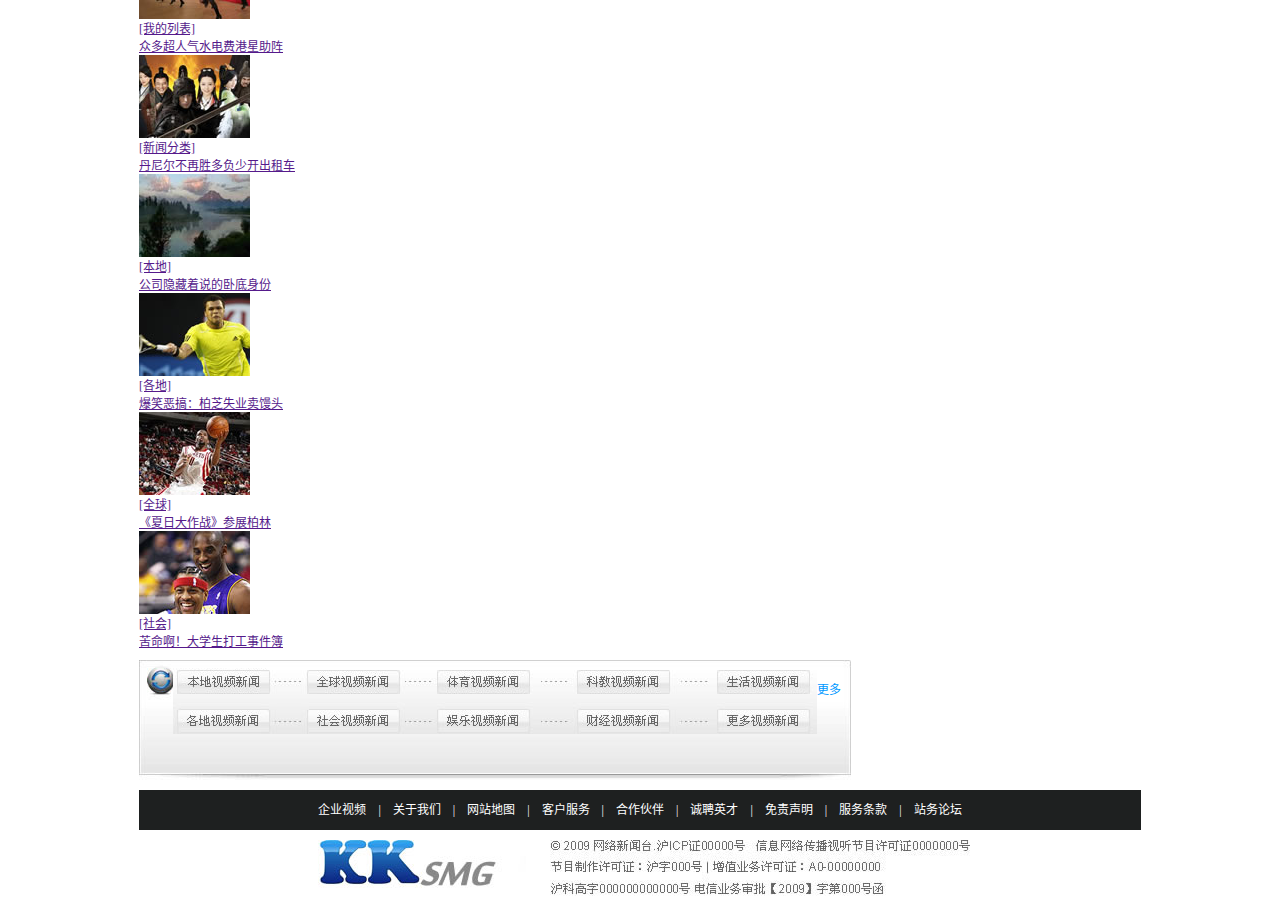
<file: index1.html>
<!DOCTYPE HTML PUBLIC "-//W3C//DTD HTML 4.01 Transitional//EN" "http://www.w3c.org/TR/1999/REC-html401-19991224/loose.dtd">
<html xmlns="http://www.w3.org/1999/xhtml">
<head>
	<meta http-equiv=Content-Type content="text/html; charset=utf-8">
	<meta http-equiv=Content-Language content=zh-cn>
	<link href="css/index.css" rel="stylesheet" type="text/css">
	<link href="css/pop.css" rel="stylesheet" type="text/css">
	<title>网络电视台</title>
	<script type="text/javascript" language="javascript" src="javascript/jquery-1.3.2.min.js"></script>
	<script type="text/javascript" language="javascript" src="javascript/zh.js"></script>
	<script type="text/javascript" src="/javascript/jquery-ui-1.7.2.custom.min.js"></script>
	
</head>
<body>
	<div id=ibody>
		<div id=itop>
			<div id=t_t>
				<div id=logo><img src="images/logo.jpg"></div>
				<div id=t_t_r><a href="">登陆</a>　|　<a href="">注册</a><br><br><br><img src="images/fourcolor.jpg"></div>
			</div>
			<div id=t_b>
				<div id=t_b_l>
					<a href="" style="border-bottom:2px solid #23B1DC;"  id="menu1">不可错过</a>
					<a href=""   id="menu2">最新发生</a>
					<a href=""  id="menu3">最多点击</a>
					<a href=""  id="menu4">热门话题</a>
					<a href=""  id="menu5">公民新闻</a>
				</div>
				<div id="search">
					<input type="text"><button></button>	
				</div>
			</div>
		</div>
		<div id=m_flash1>
			<img src="images/flash1.jpg">
		</div>
		<div id=m_flash2>
			<div id=m_f><img src="images/flash2.jpg"></div>
		</div>
		<div id=imiddle>	
			<div id=m_l>
			<div id=m_l_t>
					<div class=title1 style="margin-left:162px;"><a href="">新闻</a></div>
					<div class=title2><a href="">电视</a></div>
					<div class=title2><a href="">电台</a></div>
					<div class=title2><a href="">娱乐</a></div>
					<div class=title2><a href="">体育</a></div>
					<div class=title2><a href="">科教</a></div>
					<div class=title2><a href="">财经</a></div>
					<div id=more><a href="">更多>></a></div>
					<div class=context>
						<div class=content>
							<img width="213" height="122" src="images/bkcg1.jpg">
							<div class=c_title><a href=""><span style="font-weight:bold;">时事开讲</span>　　　　　　　　　　23:09</a></div>
							<div class=c_content>所属类型：<a href="">新闻</a><br>所属专业台：<a href="">时事新闻</a></div>
						</div>
						<div class=content>
							<img width="213" height="122" src="images/bkcg2.jpg">
							<div class=c_title><a href=""><span style="font-weight:bold;">全球股市大幅度调整</span>　　　　10:22</a></div>
							<div class=c_content>所属类型：<a href="">股市</a><br>所属专业台：<a href="">金融新闻</a></div>
						</div>
						<div class=content>
							<img width="213" height="122" src="images/bkcg3.jpg">
							<div class=c_title><a href=""><span style="font-weight:bold;">奥巴马下狠手华尔街</span>　　　　　8:43</a></div>
							<div class=c_content>所属类型：<a href="">金融</a><br>所属专业台：<a href="">新闻台</a></div>
						</div>
					</div>
					<div class=context style="display:none">
						<div class=content>
							<img width="213" height="122" src="images/bkcg2.jpg">
							<div class=c_title><a href=""><span style="font-weight:bold;">娱乐大风暴</span>　　　　　　　　　33:12</a></div>
							<div class=c_content>所属类型：<a href="">娱乐</a><br>所属专业台：<a href="">娱乐频道</a></div>
						</div>
						<div class=content>
							<img width="213" height="122" src="images/bkcg1.jpg">
							<div class=c_title><a href=""><span style="font-weight:bold;">疑似曹操陵墓出土</span>　　　　　　4:15</a></div>
							<div class=c_content>所属类型：<a href="">社会热点</a><br>所属专业台：<a href="">科教频道</a></div>
						</div>
						<div class=content>
							<img width="213" height="122" src="images/bkcg3.jpg">
							<div class=c_title><a href=""><span style="font-weight:bold;">锵锵三人行</span>　　　　　　　　　32:11</a></div>
							<div class=c_content>所属类型：<a href="">体育</a><br>所属专业台：<a href="">体育卫视</a></div>
						</div>
					</div>
					<div class=context style="display:none">
						<div class=content>
							<img width="213" height="122" src="images/bkcg2.jpg">
							<div class=c_title><a href=""><span style="font-weight:bold;">听笑话</span>　　　　　　　　　　　20:11</a></div>
							<div class=c_content>所属类型：<a href="">娱乐</a><br>所属专业台：<a href="">动感101</a></div>
						</div>
						<div class=content>
							<img width="213" height="122" src="images/bkcg3.jpg">
							<div class=c_title><a href=""><span style="font-weight:bold;">新闻早班车</span>　　　　　　　　　14:22</a></div>
							<div class=c_content>所属类型：<a href="">新闻</a><br>所属专业台：<a href="">LOVE</a></div>
						</div>
						<div class=content>
							<img width="213" height="122" src="images/bkcg1.jpg">
							<div class=c_title><a href=""><span style="font-weight:bold;">午后原味觉醒</span>　　　　　　　　31:45</a></div>
							<div class=c_content>所属类型：<a href="">音乐</a><br>所属专业台：<a href="">动感101</a></div>
						</div>
					</div>
					<div class=context style="display:none">
						<div class=content>
							<img width="213" height="122" src="images/bkcg2.jpg">
							<div class=c_title><a href=""><span style="font-weight:bold;">康熙来了</span>　　　　　　　　　　22:12</a></div>
							<div class=c_content>所属类型：<a href="">娱乐</a><br>所属专业台：<a href="">凤凰卫视</a></div>
						</div>
						<div class=content>
							<img width="213" height="122" src="images/bkcg1.jpg">
							<div class=c_title><a href=""><span style="font-weight:bold;">王牌大明星</span>　　　　　　　　　11:51</a></div>
							<div class=c_content>所属类型：<a href="">娱乐</a><br>所属专业台：<a href="">浙江卫视</a></div>
						</div>
						<div class=content>
							<img width="213" height="122" src="images/bkcg3.jpg">
							<div class=c_title><a href=""><span style="font-weight:bold;">王菲李亚鹏焦点亮相</span>　　　　　1:09</a></div>
							<div class=c_content>所属类型：<a href="">新闻</a><br>所属专业台：<a href="">新闻传媒</a></div>
						</div>
					</div>
					<div class=context style="display:none">
						<div class=content>
							<img width="213" height="122" src="images/bkcg3.jpg">
							<div class=c_title><a href=""><span style="font-weight:bold;">英超21轮</span>　　　　　　　　1:30:22</a></div>
							<div class=c_content>所属类型：<a href="">英超</a><br>所属专业台：<a href="">五星体育</a></div>
						</div>
						<div class=content>
							<img width="213" height="122" src="images/bkcg2.jpg">
							<div class=c_title><a href=""><span style="font-weight:bold;">NBA火箭VS猛龙</span>　　　　　2:01:21</a></div>
							<div class=c_content>所属类型：<a href="">NBA</a><br>所属专业台：<a href="">体育频道</a></div>
						</div>
						<div class=content>
							<img width="213" height="122" src="images/bkcg1.jpg">
							<div class=c_title><a href=""><span style="font-weight:bold;">F1蒙扎战排位赛</span>　　　　　2:21:21</a></div>
							<div class=c_content>所属类型：<a href="">F1</a><br>所属专业台：<a href="">荧光体育</a></div>
						</div>
					</div>
					<div class=context style="display:none">
						<div class=content>
							<img width="213" height="122" src="images/bkcg2.jpg">
							<div class=c_title><a href=""><span style="font-weight:bold;">侬本多情</span>　　　　　　　　　　55:21</a></div>
							<div class=c_content>所属类型：<a href="">台剧</a><br>所属专业台：<a href="">电视剧频道</a></div>
						</div>
						<div class=content>
							<img width="213" height="122" src="images/bkcg1.jpg">
							<div class=c_title><a href=""><span style="font-weight:bold;">下一站幸福</span>　　　　　　　　　40:11</a></div>
							<div class=c_content>所属类型：<a href="">台湾偶像</a><br>所属专业台：<a href="">台剧直播</a></div>
						</div>
						<div class=content>
							<img width="213" height="122" src="images/bkcg3.jpg">
							<div class=c_title><a href=""><span style="font-weight:bold;">是美男啊</span>　　　　　　　　　1:01:45</a></div>
							<div class=c_content>所属类型：<a href="">日韩偶像</a><br>所属专业台：<a href="">日韩卫视</a></div>
						</div>
					</div>
					<div class=context style="display:none">
						<div class=content>
							<img width="213" height="122" src="images/bkcg1.jpg">
							<div class=c_title><a href=""><span style="font-weight:bold;">阿凡达</span>　　　　　　　　　　2:30:22</a></div>
							<div class=c_content>所属类型：<a href="">最新大片</a><br>所属专业台：<a href="">影视频道</a></div>
						</div>
						<div class=content>
							<img width="213" height="122" src="images/bkcg2.jpg">
							<div class=c_title><a href=""><span style="font-weight:bold;">《孔子》预告片</span>　　　　　　　5:34</a></div>
							<div class=c_content>所属类型：<a href="">大片预告</a><br>所属专业台：<a href="">影视预播</a></div>
						</div>
						<div class=content>
							<img width="213" height="122" src="images/bkcg3.jpg">
							<div class=c_title><a href=""><span style="font-weight:bold;">头文字D</span>　　　　　　　　　1:34:22</a></div>
							<div class=c_content>所属类型：<a href="">怀旧经典</a><br>所属专业台：<a href="">老片新看</a></div>
						</div>
					</div>
			</div>
			<div id=m_l_m>
				<div id=title><a href="">资讯</a></div>
				<div id=more><a href="">更多</a></div>
				<div id=context>
					<div class=content>
						<img width="111" height="83" src="images/b1.jpg" id="pop_img">
						<div class=c_title><a href="">[网民上传]</a></div>
						<div class=c_content><a href="">网民例证曹操陵墓是真</a></div>
					</div>
					<div class=content>
						<img width="111" height="83" src="images/b2.jpg">
						<div class=c_title><a href="">[不可错过]</a></div>
						<div class=c_content><a href="">阿凡达最新花絮挑战你的视觉</a></div>
					</div>
					<div class=content>
						<img width="111" height="83" src="images/b3.jpg">
						<div class=c_title><a href="">[最新发生]</a></div>
						<div class=c_content><a href="">精彩世博文明先行大家携手</a></div>
					</div>
					<div class=content>
						<img width="111" height="83" src="images/b4.jpg">
						<div class=c_title><a href="">[最多点击]</a></div>
						<div class=c_content><a href="">集团办公室新闻集团办公室新闻</a></div>
					</div>
					<div class=content>
						<img width="111" height="83" src="images/b5.jpg">
						<div class=c_title><a href="">[热门话题]</a></div>
						<div class=c_content><a href="">如果给你一个和上帝交流的机会</a></div>
					</div>
					<div class=content>
						<img width="111" height="83" src="images/b6.jpg">
						<div class=c_title><a href="">[公民新闻]</a></div>
						<div class=c_content><a href="">世博会惹人关注市民反响强烈</a></div>
					</div>
					<div class=content>
						<img width="111" height="83" src="images/b7.jpg">
						<div class=c_title><a href="">[我的列表]</a></div>
						<div class=c_content><a href="">众多超人气水电费港星助阵</a></div>
					</div>
					
					<div class=content>
						<img width="111" height="83" src="images/b8.jpg">
						<div class=c_title><a href="">[新闻分类]</a></div>
						<div class=c_content><a href="">丹尼尔不再胜多负少开出租车</a></div>
					</div>
					<div class=content>
						<img width="111" height="83" src="images/b9.jpg">
						<div class=c_title><a href="">[本地]</a></div>
						<div class=c_content><a href="">公司隐藏着说的卧底身份</a></div>
					</div>
					<div class=content>
						<img width="111" height="83" src="images/b10.jpg">
						<div class=c_title><a href="">[各地]</a></div>
						<div class=c_content><a href="">爆笑恶搞：柏芝失业卖馒头</a></div>
					</div>
					<div class=content>
						<img width="111" height="83" src="images/b11.jpg">
						<div class=c_title><a href="">[全球]</a></div>
						<div class=c_content><a href="">《夏日大作战》参展柏林</a></div>
					</div>
					<div class=content>
						<img width="111" height="83" src="images/b12.jpg">
						<div class=c_title><a href="">[社会]</a></div>
						<div class=c_content><a href="">苦命啊！大学生打工事件簿</a></div>
					</div>
				</div>
			</div>
				<div id=m_l_b>
					<div id=more><a href="">更多</a></div>	
					<div id=content><img src="images/dh.jpg"></div>
				</div>

			</div>
			<div id=m_r>
				<div id=m_r_t>
						<div id=title></div>
						<div id=content>
							<div class=cl><a href="">·[生活] 《锦衣卫》春节档功夫大战</a></div>
							<div class=cl><a href="">·[热剧] 影迷评价最高电影TOP50</a></div>
							<div class=cl><a href="">·[财经] 这年头做卧底的也要找个懂演戏的才可以</a></div>
							<div class=cl><a href="">·[热剧] 经典名作巨坑开填</a></div>
							<div class=cl><a href="">·[科教] 《红色摇篮》央视热播 亲民领袖受追捧</a></div>
							<div class=cl><a href="">·[体育] 《公主和青蛙》迪士尼动画</a></div>
							<div class=cl><a href="">·[本地] 《哆啦A梦2009 剧场版》</a></div>
							<div class=cl><a href="">·[热剧] 火爆逼真的打斗场面 甄子丹再掀武打热</a></div>
						</div>
				</div>
				<div id=m_r_b>
					<div id=hg></div>
					<div class=pic><a href=""><img border=0 src="images/1.jpg"></a></div>
					<div class=pic_content><a href="">[中华博客]以财经博客为主体，聚集了一批高水平的名家、机构、学者和民间高手</a></div>
					<div class=pic><a href=""><img border=0 src="images/2.jpg"></a></div>
					<div class=pic_content><a href="">[热门话题]聚集了一批高水平的名家、机构，以财经博客为主体、学者和民间高手</a></div>
					<div class=cl><a href="">[博客家园]战争剿匪题材剧</a></div>
					<div class=cl><a href="">[我的列表]柯南剧场版 漆黑的追迹者</a></div>
					<div class=cl><a href="">[博客家园]三年内可能爆发危机</a></div>
					<div class=cl><a href="">[热门话题]成龙携《大兵小将》攻贺岁</a></div>
					<div class=cl><a href="">[博客家园]三年内可能爆发危机</a></div>
					<div class=cl><a href="">[最新发生]刘德华张学友经典</a></div>
				</div>
				<div id=upload>
					<a href=""><img border=0 src="images/upload.jpg"></a>
				</div>
			</div>
	<div id=ibottom>
		<div id=bottom>
			<div id=b_t>
				<div id=b_t_cl><a href="">企业视频</a>　|　<a href="">关于我们</a>　|　<a href="">网站地图</a>　|　<a href="">客户服务</a>　|　<a href="">合作伙伴</a>　|　<a href="">诚聘英才</a>　|　<a href="">免责声明</a>　|　<a href="">服务条款</a>　|　<a href="">站务论坛</a></div>
			</div>
			<div id=b_b><img src="images/bottom.jpg"></div>
		</div>
	</div>
</div>
<div id="pop_l1" style="display:none;">
	<div id="pop_l2">
		<div id="popdiv">
			<div style="float:right;margin-right:5px;"><a href="#" id="close_a">close</a></div>
		</div>
	</div>
</div>

<div id="menu" style="display:none;">
	<div id="menul1">
		<div id="menubox">
			
		</div>
	</div>
</div>
</body>
</html>
<script>
	$(function(){
		var poped = false;
		$('#pop_img').hover(function(){
			//if (poped){
				//$('#pop_l1').hide('clip');
			//	return ;
				//poped = false;
			//}else{
			//	$('#pop_l1').show('');
			//	poped = true;
			//}
			$('#pop_l1').show('');
			
			
		});
		$('#popdiv').mouseout(function(){
			$('#pop_l1').hide('clip');
		});
		$('#close_a').click(function(e){
			e.preventDefault();
			poped = false;
			$('#pop_l1').hide('clip');
		});
		
		var popmen = '';
		
		$('#t_b_l a').mouseover(function(e){
			//$('#test').append('1');
			//alert(popmen + '|' + $(this).attr('id'));
			if (popmen == $(this).attr('id')) return;
			popmen = $(this).attr('id');
			if($('#menu').css('display') != 'none'){
				$('#menu').hide('explode');
			}			
			$('#menu').show('blind');
			
		});
		
		$('#menubox').mouseout(function(){
			if($('#menu').css('display') != 'none'){
				$('#menu').hide('explode');
				popmen = '';
			}
		});
		
	});
</script>
</file>
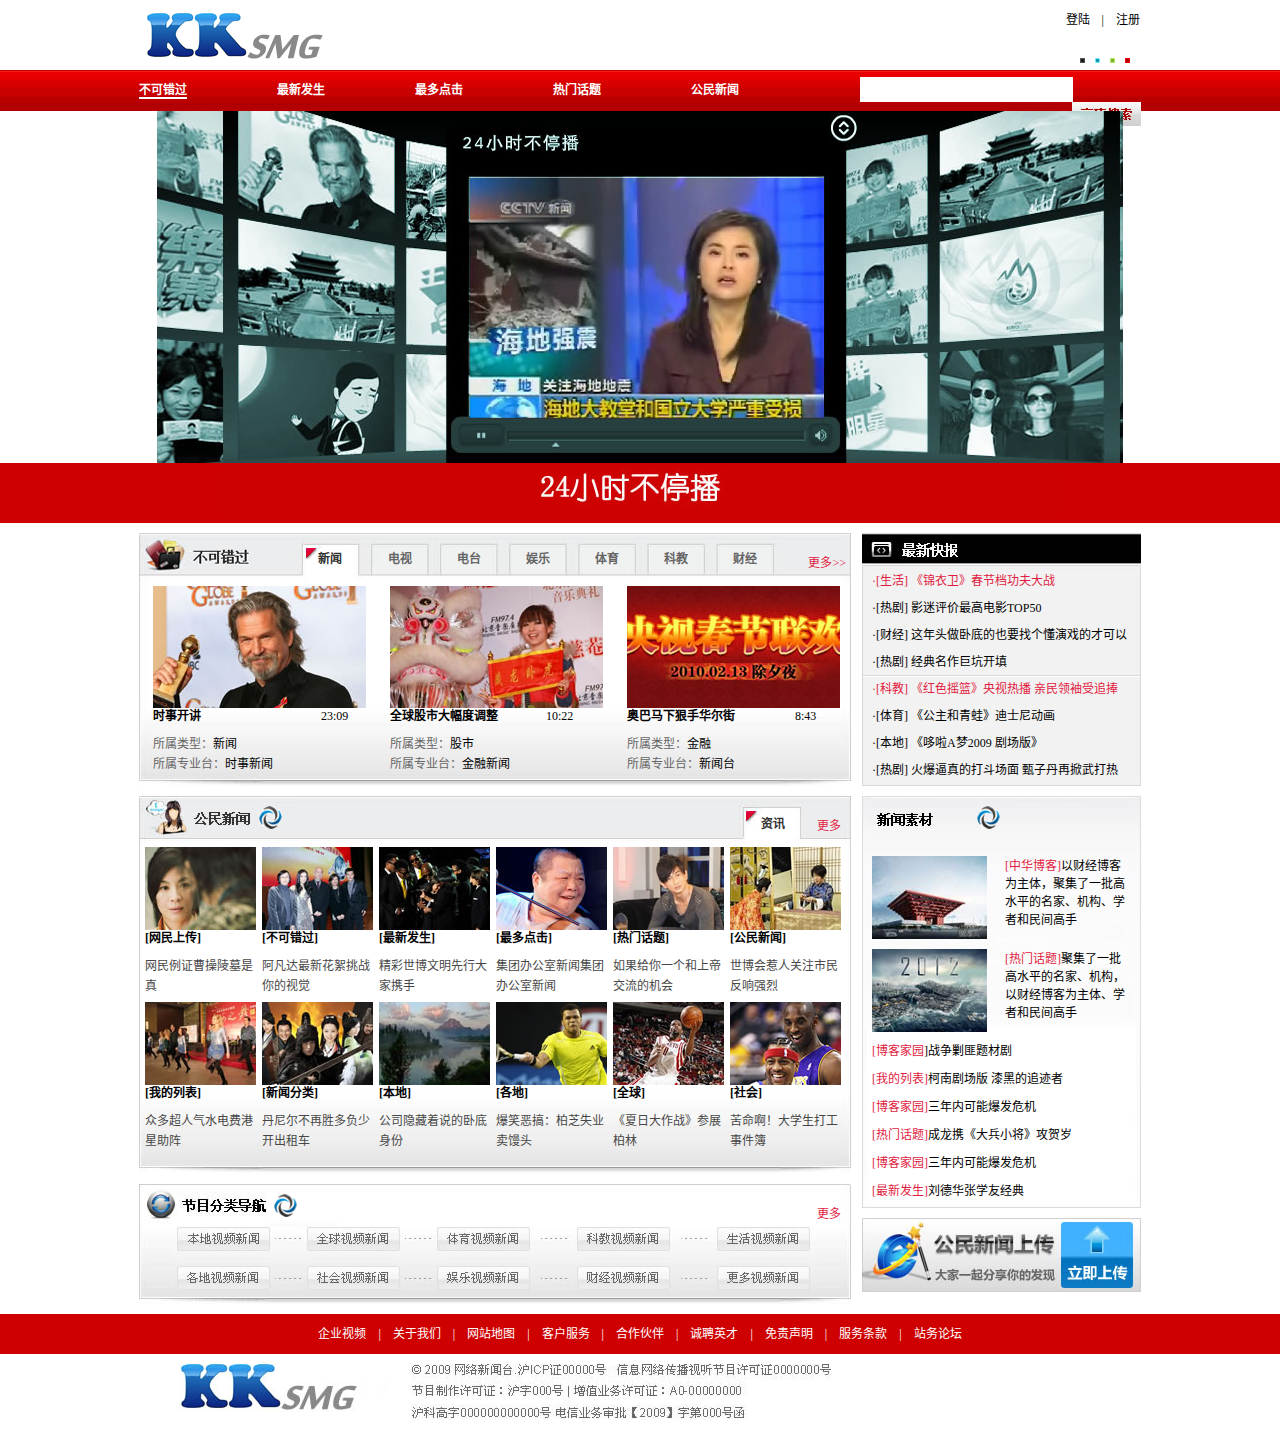
<file: red.html>
﻿<!DOCTYPE HTML PUBLIC "-//W3C//DTD HTML 4.01 Transitional//EN" "http://www.w3c.org/TR/1999/REC-html401-19991224/loose.dtd">
<html xmlns="http://www.w3.org/1999/xhtml">
<head>
	<meta http-equiv=Content-Type content="text/html; charset=utf-8">
	<meta http-equiv=Content-Language content=zh-cn>
	<link href="css/red.css" rel="stylesheet" type="text/css">
	<title>网络电视台</title>
	<script type="text/javascript" language="javascript" src="javascript/jquery-1.3.2.min.js"></script>
	<script type="text/javascript" language="javascript" src="javascript/xf.js"></script>
	<script type="text/javascript" language="javascript" src="javascript/red_zh.js"></script>
</head>
<body>
	<div id=ibody>
		<div id=itop>
			<div id=t_t>
				<div id=logo><img src="images/red_logo.jpg"></div>
				<div id=t_t_r><a href="">登陆</a>　|　<a href="">注册</a><br><br><br><div class=icon><a href="red.html"><img border=0 src="images/red_icon.jpg"></a></div><div class=icon><a href="green.html"><img border=0 src="images/green_icon.jpg"></a></div><div class=icon><a href="blue.html"><img border=0 src="images/blue_icon.jpg"></a></div><div class=icon><a href="index.html"><img border=0 src="images/black_icon.jpg"></a></div></div>
			</div>
			<div id=t_b>
				<div id=t_b_l>
					<a href="" style="border-bottom:2px solid #ffffff;">不可错过</a>
					<a href="">最新发生</a>
					<a href="">最多点击</a>
					<a href="">热门话题</a>
					<a href="">公民新闻</a>
				</div>
				<div id="search">
					<input type="text"><button></button>	
				</div>
			</div>
		</div>
		<div id=m_flash1>
			<img src="images/flash1.jpg">
		</div>
		<div id=m_flash2>
			<div id=m_f><img src="images/flash3.jpg"></div>
		</div>
		<div id=imiddle>	
			<div id=m_l>
			<div id=m_l_t>
					<div class=title1 style="margin-left:162px;"><a href="">新闻</a></div>
					<div class=title2><a href="">电视</a></div>
					<div class=title2><a href="">电台</a></div>
					<div class=title2><a href="">娱乐</a></div>
					<div class=title2><a href="">体育</a></div>
					<div class=title2><a href="">科教</a></div>
					<div class=title2><a href="">财经</a></div>
					<div id=more><a href="">更多>></a></div>
					<div class=context>
						<div class=content>
							<img width="213" height="122" src="images/bkcg1.jpg">
							<div class=c_title><a href=""><span style="font-weight:bold;">时事开讲</span>　　　　　　　　　　23:09</a></div>
							<div class=c_content>所属类型：<a href="">新闻</a><br>所属专业台：<a href="">时事新闻</a></div>
						</div>
						<div class=content>
							<img width="213" height="122" src="images/bkcg2.jpg">
							<div class=c_title><a href=""><span style="font-weight:bold;">全球股市大幅度调整</span>　　　　10:22</a></div>
							<div class=c_content>所属类型：<a href="">股市</a><br>所属专业台：<a href="">金融新闻</a></div>
						</div>
						<div class=content>
							<img width="213" height="122" src="images/bkcg3.jpg">
							<div class=c_title><a href=""><span style="font-weight:bold;">奥巴马下狠手华尔街</span>　　　　　8:43</a></div>
							<div class=c_content>所属类型：<a href="">金融</a><br>所属专业台：<a href="">新闻台</a></div>
						</div>
					</div>
					<div class=context style="display:none">
						<div class=content>
							<img width="213" height="122" src="images/bkcg2.jpg">
							<div class=c_title><a href=""><span style="font-weight:bold;">娱乐大风暴</span>　　　　　　　　　33:12</a></div>
							<div class=c_content>所属类型：<a href="">娱乐</a><br>所属专业台：<a href="">娱乐频道</a></div>
						</div>
						<div class=content>
							<img width="213" height="122" src="images/bkcg1.jpg">
							<div class=c_title><a href=""><span style="font-weight:bold;">疑似曹操陵墓出土</span>　　　　　　4:15</a></div>
							<div class=c_content>所属类型：<a href="">社会热点</a><br>所属专业台：<a href="">科教频道</a></div>
						</div>
						<div class=content>
							<img width="213" height="122" src="images/bkcg3.jpg">
							<div class=c_title><a href=""><span style="font-weight:bold;">锵锵三人行</span>　　　　　　　　　32:11</a></div>
							<div class=c_content>所属类型：<a href="">体育</a><br>所属专业台：<a href="">体育卫视</a></div>
						</div>
					</div>
					<div class=context style="display:none">
						<div class=content>
							<img width="213" height="122" src="images/bkcg2.jpg">
							<div class=c_title><a href=""><span style="font-weight:bold;">听笑话</span>　　　　　　　　　　　20:11</a></div>
							<div class=c_content>所属类型：<a href="">娱乐</a><br>所属专业台：<a href="">动感101</a></div>
						</div>
						<div class=content>
							<img width="213" height="122" src="images/bkcg3.jpg">
							<div class=c_title><a href=""><span style="font-weight:bold;">新闻早班车</span>　　　　　　　　　14:22</a></div>
							<div class=c_content>所属类型：<a href="">新闻</a><br>所属专业台：<a href="">LOVE</a></div>
						</div>
						<div class=content>
							<img width="213" height="122" src="images/bkcg1.jpg">
							<div class=c_title><a href=""><span style="font-weight:bold;">午后原味觉醒</span>　　　　　　　　31:45</a></div>
							<div class=c_content>所属类型：<a href="">音乐</a><br>所属专业台：<a href="">动感101</a></div>
						</div>
					</div>
					<div class=context style="display:none">
						<div class=content>
							<img width="213" height="122" src="images/bkcg2.jpg">
							<div class=c_title><a href=""><span style="font-weight:bold;">康熙来了</span>　　　　　　　　　　22:12</a></div>
							<div class=c_content>所属类型：<a href="">娱乐</a><br>所属专业台：<a href="">凤凰卫视</a></div>
						</div>
						<div class=content>
							<img width="213" height="122" src="images/bkcg1.jpg">
							<div class=c_title><a href=""><span style="font-weight:bold;">王牌大明星</span>　　　　　　　　　11:51</a></div>
							<div class=c_content>所属类型：<a href="">娱乐</a><br>所属专业台：<a href="">浙江卫视</a></div>
						</div>
						<div class=content>
							<img width="213" height="122" src="images/bkcg3.jpg">
							<div class=c_title><a href=""><span style="font-weight:bold;">王菲李亚鹏焦点亮相</span>　　　　　1:09</a></div>
							<div class=c_content>所属类型：<a href="">新闻</a><br>所属专业台：<a href="">新闻传媒</a></div>
						</div>
					</div>
					<div class=context style="display:none">
						<div class=content>
							<img width="213" height="122" src="images/bkcg3.jpg">
							<div class=c_title><a href=""><span style="font-weight:bold;">英超21轮</span>　　　　　　　　1:30:22</a></div>
							<div class=c_content>所属类型：<a href="">英超</a><br>所属专业台：<a href="">五星体育</a></div>
						</div>
						<div class=content>
							<img width="213" height="122" src="images/bkcg2.jpg">
							<div class=c_title><a href=""><span style="font-weight:bold;">NBA火箭VS猛龙</span>　　　　　2:01:21</a></div>
							<div class=c_content>所属类型：<a href="">NBA</a><br>所属专业台：<a href="">体育频道</a></div>
						</div>
						<div class=content>
							<img width="213" height="122" src="images/bkcg1.jpg">
							<div class=c_title><a href=""><span style="font-weight:bold;">F1蒙扎战排位赛</span>　　　　　2:21:21</a></div>
							<div class=c_content>所属类型：<a href="">F1</a><br>所属专业台：<a href="">荧光体育</a></div>
						</div>
					</div>
					<div class=context style="display:none">
						<div class=content>
							<img width="213" height="122" src="images/bkcg2.jpg">
							<div class=c_title><a href=""><span style="font-weight:bold;">侬本多情</span>　　　　　　　　　　55:21</a></div>
							<div class=c_content>所属类型：<a href="">台剧</a><br>所属专业台：<a href="">电视剧频道</a></div>
						</div>
						<div class=content>
							<img width="213" height="122" src="images/bkcg1.jpg">
							<div class=c_title><a href=""><span style="font-weight:bold;">下一站幸福</span>　　　　　　　　　40:11</a></div>
							<div class=c_content>所属类型：<a href="">台湾偶像</a><br>所属专业台：<a href="">台剧直播</a></div>
						</div>
						<div class=content>
							<img width="213" height="122" src="images/bkcg3.jpg">
							<div class=c_title><a href=""><span style="font-weight:bold;">是美男啊</span>　　　　　　　　　1:01:45</a></div>
							<div class=c_content>所属类型：<a href="">日韩偶像</a><br>所属专业台：<a href="">日韩卫视</a></div>
						</div>
					</div>
					<div class=context style="display:none">
						<div class=content>
							<img width="213" height="122" src="images/bkcg1.jpg">
							<div class=c_title><a href=""><span style="font-weight:bold;">阿凡达</span>　　　　　　　　　　2:30:22</a></div>
							<div class=c_content>所属类型：<a href="">最新大片</a><br>所属专业台：<a href="">影视频道</a></div>
						</div>
						<div class=content>
							<img width="213" height="122" src="images/bkcg2.jpg">
							<div class=c_title><a href=""><span style="font-weight:bold;">《孔子》预告片</span>　　　　　　　5:34</a></div>
							<div class=c_content>所属类型：<a href="">大片预告</a><br>所属专业台：<a href="">影视预播</a></div>
						</div>
						<div class=content>
							<img width="213" height="122" src="images/bkcg3.jpg">
							<div class=c_title><a href=""><span style="font-weight:bold;">头文字D</span>　　　　　　　　　1:34:22</a></div>
							<div class=c_content>所属类型：<a href="">怀旧经典</a><br>所属专业台：<a href="">老片新看</a></div>
						</div>
					</div>
			</div>
			<div id=m_l_m>
				<div class=pic2><a href=""><img border=0 class="xf" src="images/xf.gif"></a></div>
				<div id=title><a href="">资讯</a></div>
				<div id=more><a href="">更多</a></div>
				<div id=context>
					<div class=content>
						<img width="111" height="83" src="images/b1.jpg" id="pop_img">
						<div class=c_title><a href="">[网民上传]</a></div>
						<div class=c_content><a href="">网民例证曹操陵墓是真</a></div>
					</div>
					<div class=content>
						<img width="111" height="83" src="images/b2.jpg">
						<div class=c_title><a href="">[不可错过]</a></div>
						<div class=c_content><a href="">阿凡达最新花絮挑战你的视觉</a></div>
					</div>
					<div class=content>
						<img width="111" height="83" src="images/b3.jpg">
						<div class=c_title><a href="">[最新发生]</a></div>
						<div class=c_content><a href="">精彩世博文明先行大家携手</a></div>
					</div>
					<div class=content>
						<img width="111" height="83" src="images/b4.jpg">
						<div class=c_title><a href="">[最多点击]</a></div>
						<div class=c_content><a href="">集团办公室新闻集团办公室新闻</a></div>
					</div>
					<div class=content>
						<img width="111" height="83" src="images/b5.jpg">
						<div class=c_title><a href="">[热门话题]</a></div>
						<div class=c_content><a href="">如果给你一个和上帝交流的机会</a></div>
					</div>
					<div class=content>
						<img width="111" height="83" src="images/b6.jpg">
						<div class=c_title><a href="">[公民新闻]</a></div>
						<div class=c_content><a href="">世博会惹人关注市民反响强烈</a></div>
					</div>
					<div class=content>
						<img width="111" height="83" src="images/b7.jpg">
						<div class=c_title><a href="">[我的列表]</a></div>
						<div class=c_content><a href="">众多超人气水电费港星助阵</a></div>
					</div>
					
					<div class=content>
						<img width="111" height="83" src="images/b8.jpg">
						<div class=c_title><a href="">[新闻分类]</a></div>
						<div class=c_content><a href="">丹尼尔不再胜多负少开出租车</a></div>
					</div>
					<div class=content>
						<img width="111" height="83" src="images/b9.jpg">
						<div class=c_title><a href="">[本地]</a></div>
						<div class=c_content><a href="">公司隐藏着说的卧底身份</a></div>
					</div>
					<div class=content>
						<img width="111" height="83" src="images/b10.jpg">
						<div class=c_title><a href="">[各地]</a></div>
						<div class=c_content><a href="">爆笑恶搞：柏芝失业卖馒头</a></div>
					</div>
					<div class=content>
						<img width="111" height="83" src="images/b11.jpg">
						<div class=c_title><a href="">[全球]</a></div>
						<div class=c_content><a href="">《夏日大作战》参展柏林</a></div>
					</div>
					<div class=content>
						<img width="111" height="83" src="images/b12.jpg">
						<div class=c_title><a href="">[社会]</a></div>
						<div class=c_content><a href="">苦命啊！大学生打工事件簿</a></div>
					</div>
				</div>
			</div>
				<div id=m_l_b>
					<div class=pic2 style="margin-left:135px;"><a href=""><img border=0 class="xf" src="images/xf.gif"></a></div>
					<div id=more><a href="">更多</a></div>	
					<div id=content><img src="images/dh.jpg"></div>
				</div>

			</div>
			<div id=m_r>
				<div id=m_r_t>
						<div id=title></div>
						<div id=content>
							<div class=cl><a style="color:#E11C41;" href="">·[生活] 《锦衣卫》春节档功夫大战</a></div>
							<div class=cl><a href="">·[热剧] 影迷评价最高电影TOP50</a></div>
							<div class=cl><a href="">·[财经] 这年头做卧底的也要找个懂演戏的才可以</a></div>
							<div class=cl><a href="">·[热剧] 经典名作巨坑开填</a></div>
							<div class=cl><a style="color:#E11C41;" href="" href="">·[科教] 《红色摇篮》央视热播 亲民领袖受追捧</a></div>
							<div class=cl><a href="">·[体育] 《公主和青蛙》迪士尼动画</a></div>
							<div class=cl><a href="">·[本地] 《哆啦A梦2009 剧场版》</a></div>
							<div class=cl><a href="">·[热剧] 火爆逼真的打斗场面 甄子丹再掀武打热</a></div>
						</div>
				</div>
				<div id=m_r_b>
					<div id=hg>
						<div class=pic2 style="margin-left:115px;"><a href=""><img border=0 class="xf" src="images/xf.gif"></a></div>	
					</div>
					<div class=pic><a href=""><img border=0 src="images/1.jpg"></a></div>
					<div class=pic_content><a href=""><span style="color:#E11C41">[中华博客]</span>以财经博客为主体，聚集了一批高水平的名家、机构、学者和民间高手</a></div>
					<div class=pic><a href=""><img border=0 src="images/2.jpg"></a></div>
					<div class=pic_content><a href=""><span style="color:#E11C41">[热门话题]</span>聚集了一批高水平的名家、机构，以财经博客为主体、学者和民间高手</a></div>
					<div class=cl><a href=""><span style="color:#E11C41">[博客家园</span>]战争剿匪题材剧</a></div>
					<div class=cl><a href=""><span style="color:#E11C41">[我的列表]</span>柯南剧场版 漆黑的追迹者</a></div>
					<div class=cl><a href=""><span style="color:#E11C41">[博客家园]</span>三年内可能爆发危机</a></div>
					<div class=cl><a href=""><span style="color:#E11C41">[热门话题]</span>成龙携《大兵小将》攻贺岁</a></div>
					<div class=cl><a href=""><span style="color:#E11C41">[博客家园]</span>三年内可能爆发危机</a></div>
					<div class=cl><a href=""><span style="color:#E11C41">[最新发生]</span>刘德华张学友经典</a></div>
				</div>
				<div id=upload>
					<a href=""><img border=0 src="images/upload.jpg"></a>
				</div>
			</div>
</div>
<div id=b_t>
	<div id=b_t_cl><a href="">企业视频</a>　|　<a href="">关于我们</a>　|　<a href="">网站地图</a>　|　<a href="">客户服务</a>　|　<a href="">合作伙伴</a>　|　<a href="">诚聘英才</a>　|　<a href="">免责声明</a>　|　<a href="">服务条款</a>　|　<a href="">站务论坛</a></div>
</div>
<div id=b_b><img src="images/bottom.jpg"></div>
</body>
</html>
</file>
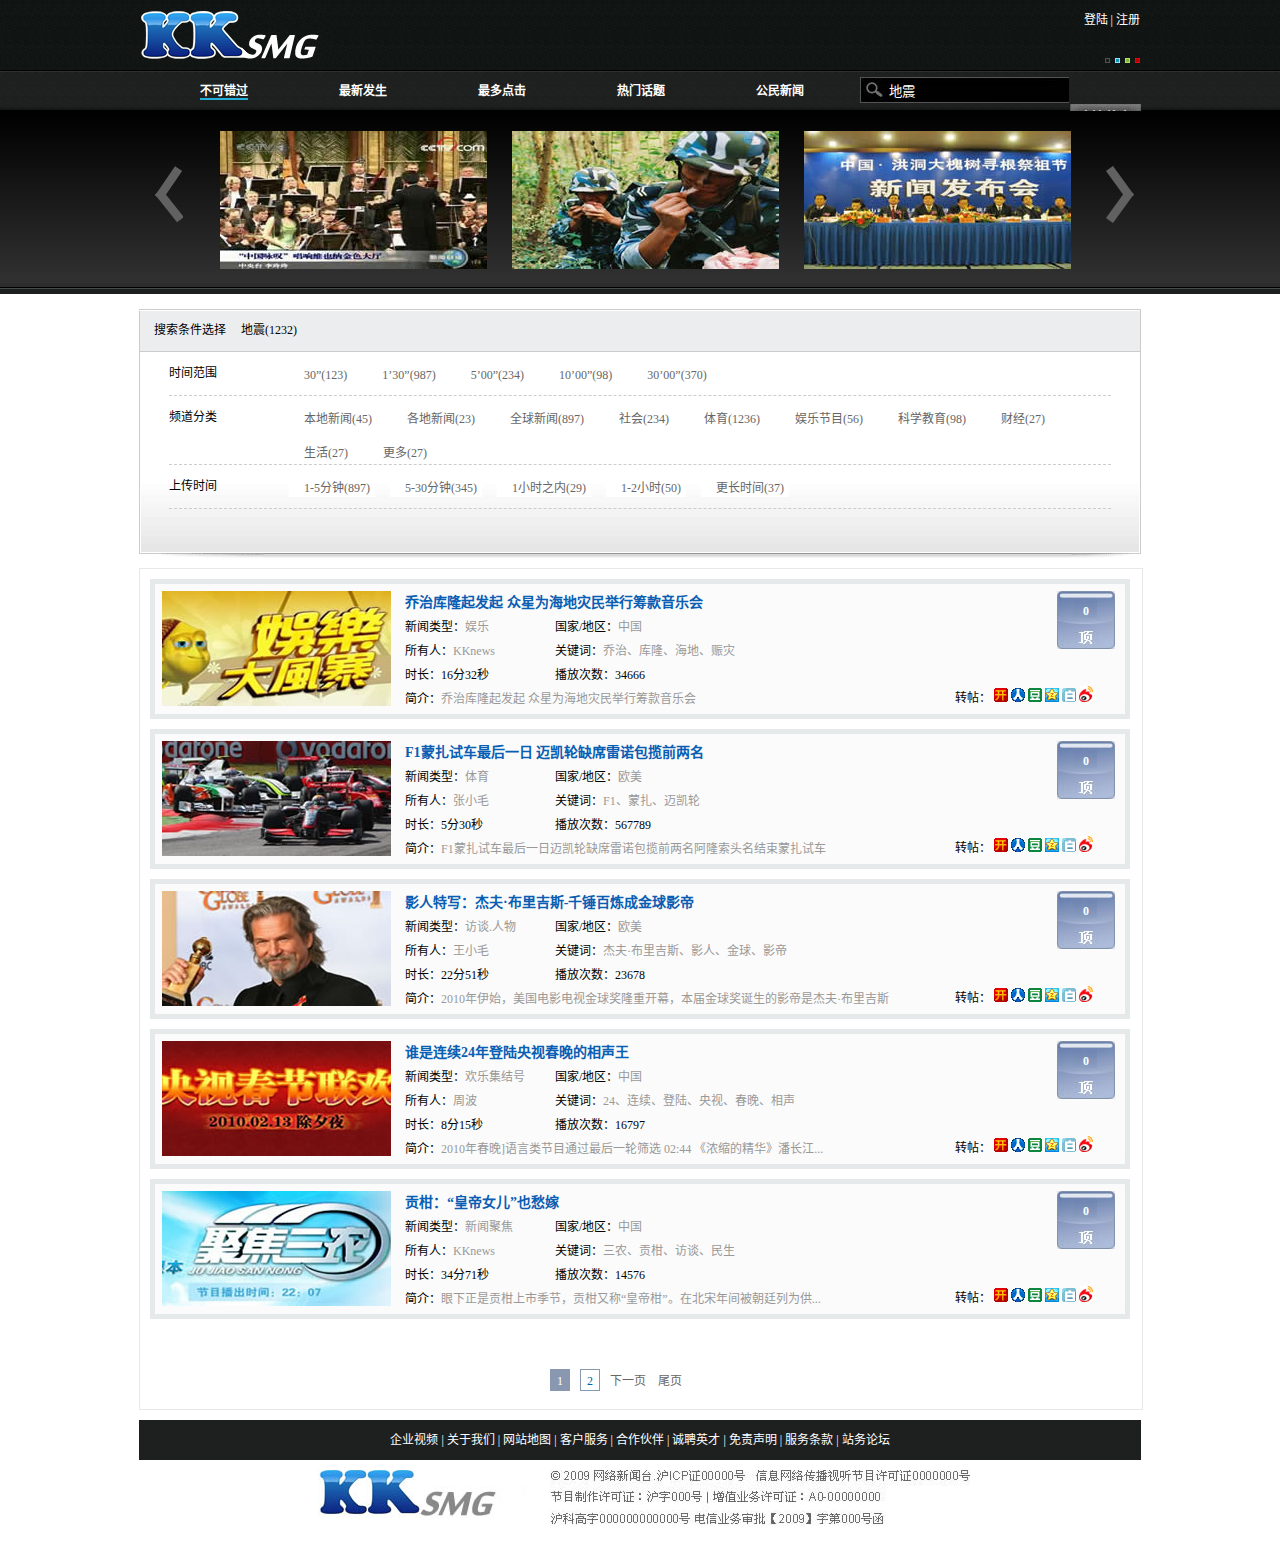
<file: search.html>
﻿<!DOCTYPE HTML PUBLIC "-//W3C//DTD HTML 4.01 Transitional//EN" "http://www.w3c.org/TR/1999/REC-html401-19991224/loose.dtd">
<html xmlns="http://www.w3.org/1999/xhtml">
<head>
	<meta http-equiv=Content-Type content="text/html; charset=utf-8">
	<meta http-equiv=Content-Language content=zh-cn>
	<link href="css/index.css" rel="stylesheet" type="text/css">
	<link href="css/pop.css" rel="stylesheet" type="text/css">
	<title>网络电视台</title>
	<script type="text/javascript" language="javascript" src="javascript/jquery-1.3.2.min.js"></script>
	<script type="text/javascript" language="javascript" src="javascript/zh.js"></script>
	<script type="text/javascript" src="javascript/jquery-ui-1.7.2.custom.min.js"></script>
	<script type="text/javascript" src="javascript/search.js"></script>
	
    <link href="css/sousuo.css" rel="stylesheet" type="text/css">
</head>
<body>
	<div id=ibody>
		<div id=itop>
			<div id=t_t>
				<div id=logo><img src="images/logo.jpg"></div>
				<div id=t_t_r><a href="">登陆</a> | <a href="">注册</a><br><br><br><img src="images/fourcolor.jpg"></div>
			</div>
			<div id=t_b>
				<div id=t_b_l>
					<div class="menu_item_box">
					<a href="" style="border-bottom:2px solid #23B1DC;" id="menu1">不可错过</a>
					</div>
					<div class="menu_item_box">
					<a href=""   id="menu2">最新发生</a></div>
					<div class="menu_item_box">
					<a href=""  id="menu3">最多点击</a></div>
					<div class="menu_item_box">
					<a href=""  id="menu4">热门话题</a></div>
					<div class="menu_item_box">
					<a href=""  id="menu5">公民新闻</a></div>
				</div>
				<div id="search">
					<input type="text" value="地震"> <a href="search.html" id=button></a>
				</div>
			</div>
		</div>
        <div id="ssbg">
        	<div id="sspic1">
        		<div id="push_right"><img style="margin-left:10px; float:left;" src="/images/search/r1.png"></div>
        		<a href=""><img width=267 height=138 border=0 src="images/search/1.jpg"></a><a href=""><img width=267 height=138 src="images/search/2.jpg"></a><a href=""><img width=267 height=138 src="images/search/3.jpg"></a>
				<div id="push_left"><img style="margin-left:10px; float:left;" src="/images/search/l1.png"></div>
			</div>
			
        </div>
		<div id=imiddle>
        	<div id="ssbg1">
            	<div id="sswz1"><a class="ssfont1">搜索条件选择</a></div>
                <div id="sswz1"><a iv idclass="ssfont2"> 地震(1232) </a></div>
            <div id="sswz2">
            	<div id="sswz3"><a class="ssfont1">时间范围</a></div>
                <div id="sswz4"><a class="ssfont3 l1" id="l11" href="#">30”(123)</a></div>
                <div id="sswz4"><a class="ssfont3 l1" id="l12" href="#">1’30”(987)</a></div>
                <div id="sswz4"><a class="ssfont3 l1" id="l13" href="#">5’00”(234)</a></div>
                <div id="sswz4"><a class="ssfont3 l1" id="l14" href="#">10’00”(98)</a></div>
                <div id="sswz4"><a class="ssfont3 l1" id="l15" href="#">30’00”(370)</a></div>
            </div>
            <div id="sswz2">
            	<div id="sswz3"><a class="ssfont1">频道分类</a></div>
                <div id="sswz4"><a class="ssfont3 l2" id="l21" href="#">本地新闻(45)</a></div>
                <div id="sswz4"><a class="ssfont3 l2" id="l22" href="#">各地新闻(23)</a></div>
                <div id="sswz4"><a class="ssfont3 l2" id="l23" href="#">全球新闻(897)</a></div>
                <div id="sswz4"><a class="ssfont3 l2" id="l24" href="#">社会(234)</a></div>
                <div id="sswz4"><a class="ssfont3 l2" id="l25" href="#">体育(1236)</a></div>
                <div id="sswz4"><a class="ssfont3 l2" id="l26" href="#">娱乐节目(56)</a></div>
                <div id="sswz4"><a class="ssfont3 l2" id="l27" href="#">科学教育(98)</a></div>
                <div id="sswz4"><a class="ssfont3 l2" id="l28" href="#">财经(27)</a></div>
                <div id="sswz4"><a class="ssfont3 l2" id="l29" href="#">生活(27)</a></div>
                <div id="sswz4"><a class="ssfont3 l2" id="l210" href="#">更多(27)</a></div>
              </div>
            <div id="sswz2">
            	<div id="sswz3"><a class="ssfont1">上传时间</a></div>
                <div id="sswz4"><a class="ssfont3 l3" id="l31" href="#">1-5分钟(897)</a></div>
                <div id="sswz4"><a class="ssfont3 l3" id="l32" href="#">5-30分钟(345)</a></div>
                <div id="sswz4"><a class="ssfont3 l3" id="l33" href="#">1小时之内(29)</a></div>
                <div id="sswz4"><a class="ssfont3 l3" id="l34" href="#">1-2小时(50)</a></div>
                <div id="sswz4"><a class="ssfont3 l3" id="l35"  href="#">更长时间(37)</a></div>
                </div>
            </div>
            <div id="ssnr1">
            	
            	<div id="ssnr2" class="ssnrcls" num="0">
               	  <div id="ssnr3"><img src="images/search/bkcg4.jpg"></div>
                    <div id="ssnr4">
                    	<div id="ssnr5"><a href="video.show.html" class="ssfont4">乔治库隆起发起 众星为海地灾民举行筹款音乐会</a> </div>
                        <div id="ssnr6">新闻类型：<a class="ssfont2">娱乐</a></div>
                      <div id="ssnr7">国家/地区：<a class="ssfont2">中国</a></div>
                        <div id="ssnr6">所有人：<a class="ssfont2">KKnews </a></div>
                        <div id="ssnr7">关键词：<a class="ssfont2">乔治、库隆、海地、赈灾</a></div>
                        <div id="ssnr6">时长：16分32秒</div>
                        <div id="ssnr7">播放次数：34666</div>
                        <div id="ssnr5">简介：<a class="ssfont2">乔治库隆起发起 众星为海地灾民举行筹款音乐会</a></div>
                    </div>
                    <div id="ssnr8"><div class=digg>0</div><div class=zt>转帖： <a href=""><img  border=0 src="images/wl_1.gif"></a> <a href=""><img  border=0 src="images/wl_2.gif"></a> <a href=""><img  border=0 src="images/wl_3.gif"></a> <a href=""><img  border=0 src="images/wl_4.gif"></a> <a href=""><img  border=0 src="images/wl_5.gif"></a> <a href=""><img  border=0 src="images/wl_6.gif"></a></div></div>
                </div>
				
                <div id="ssnr2" class="ssnrcls" num="1">
               	  <div id="ssnr3"><img src="images/search/bkcg15.jpg"></div>
                    <div id="ssnr4">
                    	<div id="ssnr5"><a href="video.show.html" class="ssfont4">F1蒙扎试车最后一日 迈凯轮缺席雷诺包揽前两名</a> </div>
                        <div id="ssnr6">新闻类型：<a class="ssfont2">体育</a></div>
                        <div id="ssnr7">国家/地区：<a class="ssfont2">欧美</a></div>
                      <div id="ssnr6">所有人：<a class="ssfont2">张小毛 </a></div>
                      <div id="ssnr7">关键词：<a class="ssfont2">F1、蒙扎、迈凯轮</a></div>
                        <div id="ssnr6">时长：5分30秒</div>
                        <div id="ssnr7">播放次数：567789</div>
                        <div id="ssnr5">简介：<a class="ssfont2">F1蒙扎试车最后一日迈凯轮缺席雷诺包揽前两名阿隆索头名结束蒙扎试车</a></div>
                    </div>
                    <div id="ssnr8"><div class=digg>0</div><div class=zt>转帖： <a href=""><img  border=0 src="images/wl_1.gif"></a> <a href=""><img  border=0 src="images/wl_2.gif"></a> <a href=""><img  border=0 src="images/wl_3.gif"></a> <a href=""><img  border=0 src="images/wl_4.gif"></a> <a href=""><img  border=0 src="images/wl_5.gif"></a> <a href=""><img  border=0 src="images/wl_6.gif"></a></div></div>
                </div>
				
                <div id="ssnr2" class="ssnrcls" num="2">
               	  <div id="ssnr3"><img src="images/search/bkcg1.jpg"></div>
                    <div id="ssnr4">
                    	<div id="ssnr5"><a href="video.show.html" class="ssfont4">影人特写：杰夫·布里吉斯-千锤百炼成金球影帝</a> </div>
                        <div id="ssnr6">新闻类型：<a class="ssfont2">访谈.人物</a></div>
                        <div id="ssnr7">国家/地区：<a class="ssfont2">欧美</a></div>
                        <div id="ssnr6">所有人：<a class="ssfont2">王小毛 </a></div>
                        <div id="ssnr7">关键词：<a class="ssfont2">杰夫·布里吉斯、影人、金球、影帝</a></div>
                        <div id="ssnr6">时长：22分51秒</div>
                        <div id="ssnr7">播放次数：23678</div>
                        <div id="ssnr5">简介：<a class="ssfont2">2010年伊始，美国电影电视金球奖隆重开幕，本届金球奖诞生的影帝是杰夫·布里吉斯</a></div>
                    </div>
                    <div id="ssnr8">
                    	<div class=digg>0</div>
                    	<div class=zt>转帖： <a href=""><img  border=0 src="images/wl_1.gif"></a> <a href=""><img  border=0 src="images/wl_2.gif"></a> <a href=""><img  border=0 src="images/wl_3.gif"></a> <a href=""><img  border=0 src="images/wl_4.gif"></a> <a href=""><img  border=0 src="images/wl_5.gif"></a> <a href=""><img  border=0 src="images/wl_6.gif"></a></div></div>
                </div>
				
                <div id="ssnr2" class="ssnrcls" num="3">
               	  <div id="ssnr3"><img src="images/search/bkcg3.jpg"></div>
                    <div id="ssnr4">
                    	<div id="ssnr5"><a href="video.show.html" class="ssfont4">谁是连续24年登陆央视春晚的相声王</a> </div>
                        <div id="ssnr6">新闻类型：<a class="ssfont2">欢乐集结号</a></div>
                        <div id="ssnr7">国家/地区：<a class="ssfont2">中国</a></div>
                      <div id="ssnr6">所有人：<a class="ssfont2">周波 </a></div>
                        <div id="ssnr7">关键词：<a class="ssfont2">24、连续、登陆、央视、春晚、相声</a></div>
                        <div id="ssnr6">时长：8分15秒</div>
                        <div id="ssnr7">播放次数：16797</div>
                        <div id="ssnr5">简介：<a class="ssfont2">2010年春晚]语言类节目通过最后一轮筛选 02:44 《浓缩的精华》潘长江...</a></div>
                    </div>
                    <div id="ssnr8"><div class=digg>0</div><div class=zt>转帖： <a href=""><img  border=0 src="images/wl_1.gif"></a> <a href=""><img  border=0 src="images/wl_2.gif"></a> <a href=""><img  border=0 src="images/wl_3.gif"></a> <a href=""><img  border=0 src="images/wl_4.gif"></a> <a href=""><img  border=0 src="images/wl_5.gif"></a> <a href=""><img  border=0 src="images/wl_6.gif"></a></div></div>
                </div>
				
                <div id="ssnr2" class="ssnrcls" num="4">
               	  <div id="ssnr3"><img src="images/search/bkcg20.jpg"></div>
                    <div id="ssnr4">
                    	<div id="ssnr5"><a href="video.show.html" class="ssfont4">贡柑：“皇帝女儿”也愁嫁</a> </div>
                        <div id="ssnr6">新闻类型：<a class="ssfont2">新闻聚焦</a></div>
                        <div id="ssnr7">国家/地区：<a class="ssfont2">中国</a></div>
                        <div id="ssnr6">所有人：<a class="ssfont2">KKnews </a></div>
                        <div id="ssnr7">关键词：<a class="ssfont2">三农、贡柑、访谈、民生</a></div>
                        <div id="ssnr6">时长：34分71秒</div>
                        <div id="ssnr7">播放次数：14576</div>
                        <div id="ssnr5">简介：<a class="ssfont2">眼下正是贡柑上市季节，贡柑又称“皇帝柑”。在北宋年间被朝廷列为供... </a></div>
                    </div>
                    <div id="ssnr8"><div class=digg>0</div><div class=zt>转帖： <a href=""><img  border=0 src="images/wl_1.gif"></a> <a href=""><img  border=0 src="images/wl_2.gif"></a> <a href=""><img  border=0 src="images/wl_3.gif"></a> <a href=""><img  border=0 src="images/wl_4.gif"></a> <a href=""><img  border=0 src="images/wl_5.gif"></a> <a href=""><img  border=0 src="images/wl_6.gif"></a></div></div>
                </div>
                <div id="ssnr9"><div class=page><a class=num href="#" style="margin-left:400px; background:#8997B0; color:#ffffff;">1</a><a class=num href="#" style="color:#0065A9;">2</a><a style="line-height:25px;" href="#">下一页</a>　<a style="line-height:25px;" href="#">尾页</a></div></div>
            </div>
            
        	
          <div id=ibottom>
		<div id=bottom>
			<div id=b_t>
				<div id=b_t_cl><a href="">企业视频</a> | <a href="">关于我们</a> | <a href="">网站地图</a> | <a href="">客户服务</a> | <a href="">合作伙伴</a> | <a href="">诚聘英才</a> | <a href="">免责声明</a> | <a href="">服务条款</a> | <a href="">站务论坛</a></div>
			</div>
			<div id=b_b><img src="images/bottom.jpg"></div>
		</div>
	</div>
</div>

<script>
	$(function(){
		$("#push_right img").mouseover(function(){
			$("#push_right").css('margin-top','45px');
			$("#push_right").children().css('margin-left','1px');
			$("#push_right").children().attr('src','/images/search/r2.png');
		})
		
		$("#push_right img").mouseout(function(){
			$("#push_right").css('margin-top','55px');
			$("#push_right").children().css('margin-left','10px');
			$("#push_right").children().attr('src','/images/search/r1.png');
		})
		
		$("#push_left img").mouseover(function(){
			$("#push_left").css('margin-top','45px');
			$("#push_left").children().css('margin-left','1px');
			$("#push_left").children().attr('src','/images/search/l2.png');
		})
		
		$("#push_left img").mouseout(function(){
			$("#push_left").css('margin-top','55px');
			$("#push_left").children().css('margin-left','10px');
			$("#push_left").children().attr('src','/images/search/l1.png');
		})
		
		
	})
</script>
</file>
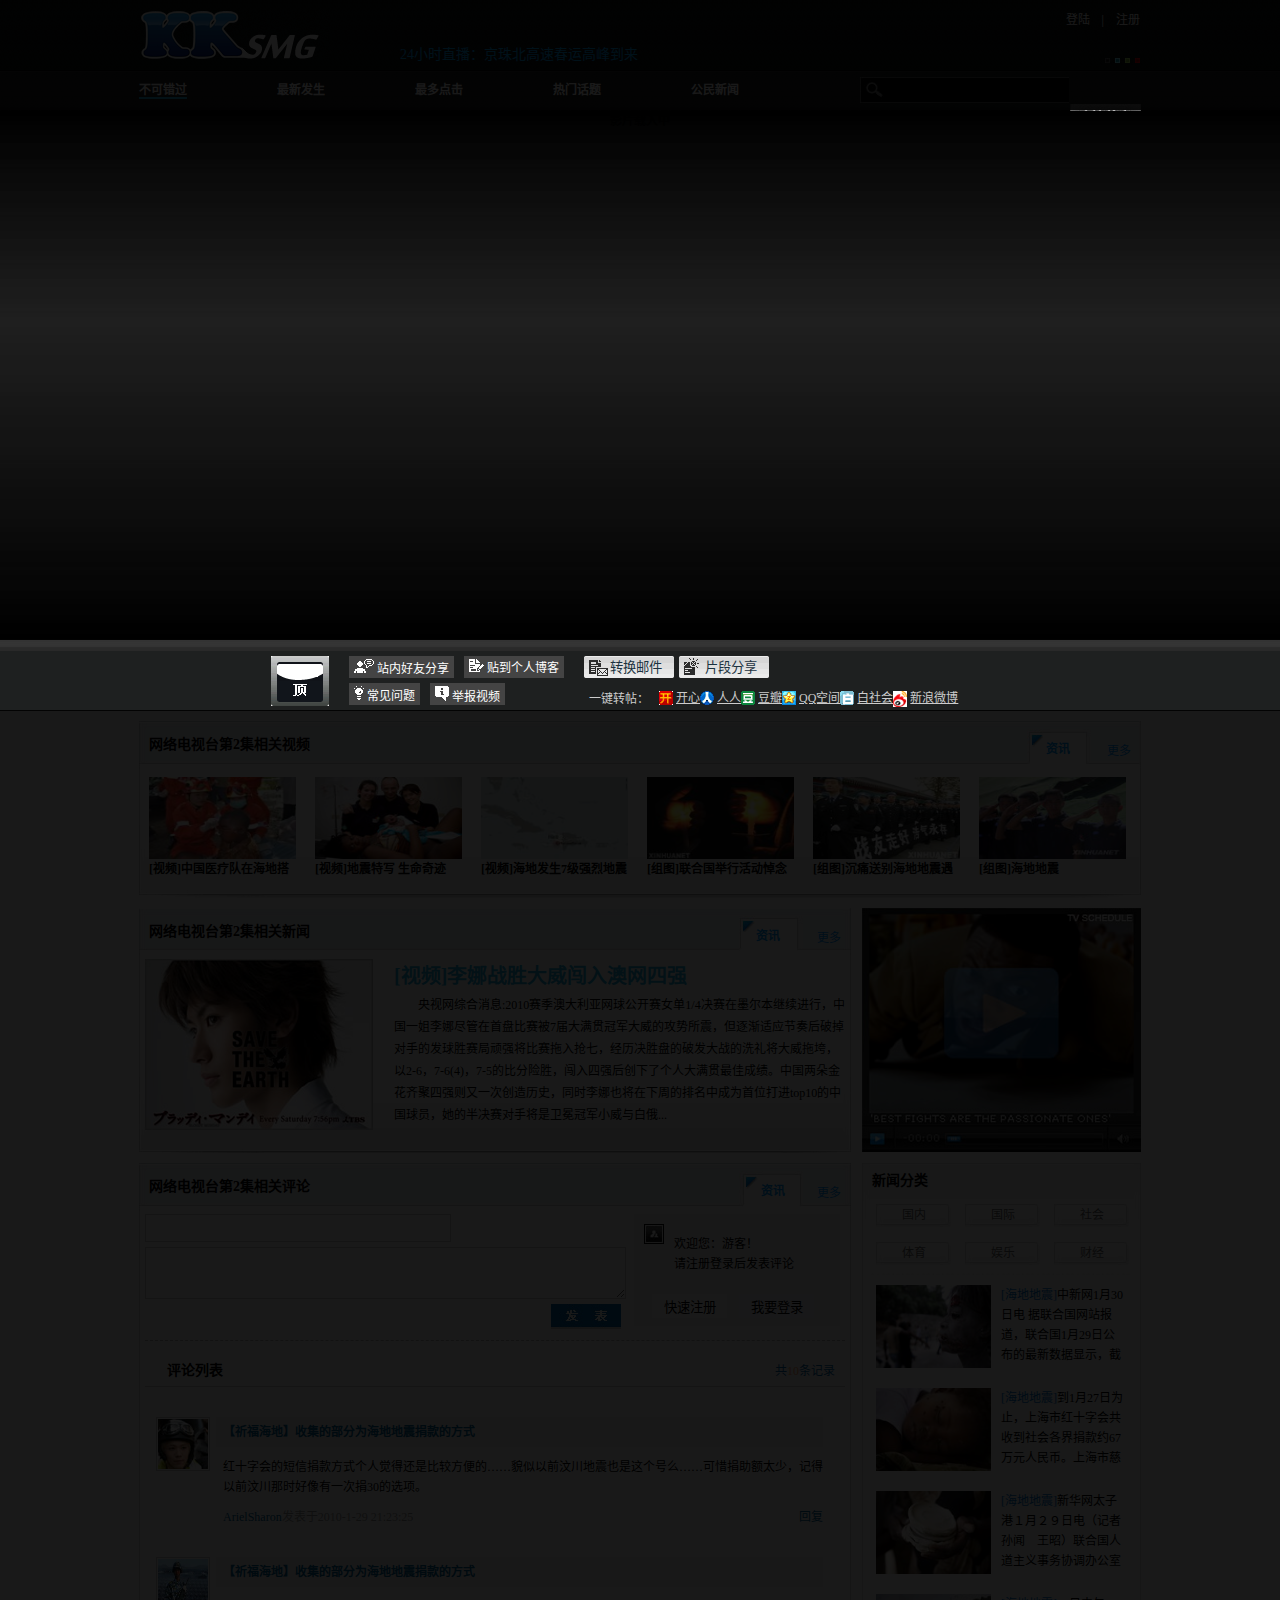
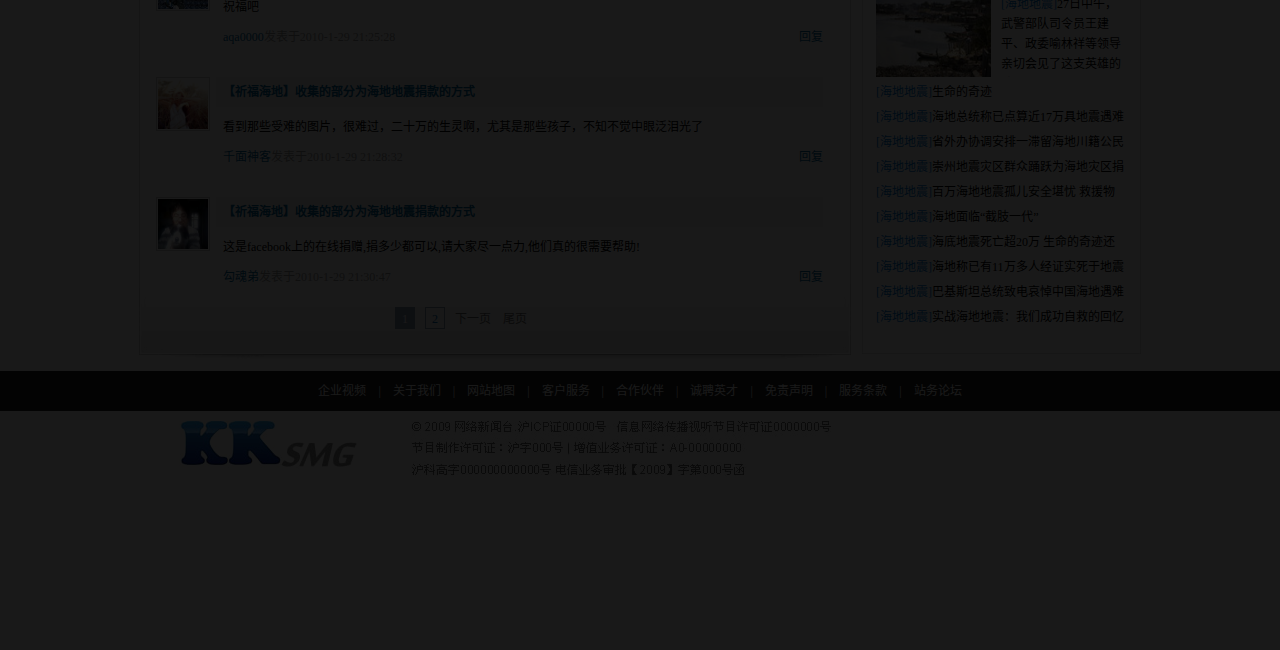
<file: video.show.html>
﻿<!DOCTYPE HTML PUBLIC "-//W3C//DTD HTML 4.01 Transitional//EN" "http://www.w3c.org/TR/1999/REC-html401-19991224/loose.dtd">
<html xmlns="http://www.w3.org/1999/xhtml">
<head>
	<meta http-equiv=Content-Type content="text/html; charset=utf-8">
	<meta http-equiv=Content-Language content=zh-cn>
	<link href="css/play.css" rel="stylesheet" type="text/css">
	<title>网络电视台</title>
	<script type="text/javascript" src="scripts/swfobject.js" language="javascript"></script>
	<script type="text/javascript" language="javascript" src="javascript/jquery-1.3.2.min.js"></script>
	<script type="text/javascript" language="javascript" src="javascript/zh.js"></script>
	<script type="text/javascript" language="javascript" src="javascript/film_screen.js"></script>
	<style type="text/css" media="screen">
		#m_flash1 {background:transparent url(images/play_bg_hi.jpg) repeat-x scroll 0 0;height:540px;}
		#screen_bottom {top:710px;}
		#m_flash1 #m_f {height:540px;}
	</style>
</head>
<body>
		<div id=itop>
			<div id=t_t>
				<div id=logo><img src="images/logo.jpg"></div>
				<div id=t_t_r><a href="">登陆</a>　|　<a href="">注册</a><br><br><br><img src="images/fourcolor.jpg"></div>
			</div>
			<div id=t_b>
				<div id=t_b_l>
					<a href="" style="border-bottom:2px solid #23B1DC;">不可错过</a>
					<a href="">最新发生</a>
					<a href="">最多点击</a>
					<a href="">热门话题</a>
					<a href="">公民新闻</a>
				</div>
				<div id="search">
					<input type="text"><button></button>	
				</div>
			</div>
		</div>
		<div id=m_flash1>
			<div id="flash_mar">
				<div id="mar">
				<div>24小时直播：京珠北高速春运高峰到来</div>
				<div>24小时直播：上海马拉松前百名有64名山东选手遭质疑</div>
				<div>24小时直播：广东南雄市出台选任老实人办法</div>
				<div>24小时直播：乌克兰总统候选人亚努科维奇自称胜选</div>
				<div>24小时直播：广州节前春运火车票基本售罄</div>
				</div>
			</div>
			<div id=m_f>影片载入中</div>
			<script type="text/javascript" charset="utf-8">
				 var s1 = new SWFObject("vidplayer_demo.swf","ply","1000","540","9","#fffff");
					s1.addParam("allowfullscreen","false");
					s1.addParam("allowscriptaccess","always");
					s1.addParam("wmode","transparent");
					s1.addParam("quality","high");
					s1.write("m_f");
			</script>
		</div>
		<div id=m_flash2>
			<div id=m_f>
				<div id=m_w>
				<div id=pic><img src="images/digg.gif"></div>
				<div id=gx>
					<div class="fx"><img src="images/play_1.gif"> <a href="">站内好友分享</a></div>
					<div class="fx"><img src="images/play_2.gif"> <a href="">贴到个人博客</a></div>
					<div class="fx"><img src="images/play_3.gif"> <a href="">常见问题</a></div>
					<div class="fx"><img src="images/play_4.gif"> <a href="">举报视频</a></div>
				</div>
				<div id=wl>
					<button style="background:url('images/play_btn1.gif') no-repeat;">转换邮件</button><button style="background:url('images/play_btn2.gif') no-repeat;">片段分享</button>
				</div>
				<div id=onewl>
						<div id=one>一键转帖：</div>
						<div class=pic><a href=""><img border=0 src="images/wl_1.gif"></a></div>
						<div class=cl><a href="">开心</a></div>
						<div class=pic><a href=""><img border=0 src="images/wl_2.gif"></a></div>
						<div class=cl><a href="">人人</a></div>
						<div class=pic><a href=""><img border=0 src="images/wl_3.gif"></a></div>
						<div class=cl><a href="">豆瓣</a></div>
						<div class=pic><a href=""><img border=0 src="images/wl_4.gif"></a></div>
						<div class=cl><a href="">QQ空间</a></div>
						<div class=pic><a href=""><img border=0 src="images/wl_5.gif"></a></div>
						<div class=cl><a href="">白社会</a></div>
						<div class=pic><a href=""><img border=0 src="images/wl_6.gif"></a></div>
						<div class=cl><a href="">新浪微博</a></div>
				</div>
			</div>
		</div>
		</div>
		<div id="imiddle">
			<div id=m_t>
				<div class=m_title>网络电视台第2集相关视频</div>
				<div class=m_more><a href="">更多</a></div>
				<div class=m_zx><a href="">资讯</a></div>
				<div id=content>
					<div class=video>
						<a href=""><img border=0 width=147 height=82 src="images/video_1.jpg"></a><br>
						<a style="line-height:20px;" href="">[视频]中国医疗队在海地搭建首个流动医疗点</a>
					</div>
					<div class=video>
						<a href=""><img border=0 width=147 height=82 src="images/video_2.jpg"></a><br>
						<a style="line-height:20px;" href="">[视频]地震特写 生命奇迹</a>
					</div>
					<div class=video>
						<a href=""><img border=0 width=147 height=82 src="images/video_3.jpg"></a><br>
						<a style="line-height:20px;" href="">[视频]海地发生7级强烈地震 当地遭严重破坏</a>
					</div>
					<div class=video>
						<a href=""><img border=0 width=147 height=82 src="images/video_4.jpg"></a><br>
						<a style="line-height:20px;" href="">[组图]联合国举行活动悼念海地地震遇难者</a>
					</div>
					<div class=video>
						<a href=""><img border=0 width=147 height=82 src="images/video_5.jpg"></a><br>
						<a style="line-height:20px;" href="">[组图]沉痛送别海地地震遇难中国维和警察遗体台</a>
					</div>
					<div class=video>
						<a href=""><img border=0 width=147 height=82 src="images/video_6.jpg"></a><br>
						<a style="line-height:20px;" href="">[组图]海地地震</a>
					</div>
				</div>
			</div>
			<div id=m_l>
				<div class=m_title>网络电视台第2集相关新闻</div>
				<div class=m_more><a href="">更多</a></div>
				<div class=m_zx><a href="">资讯</a></div>
				<div id=content>
					<div id=left>
						<a href=""><img border=0 src="images/5.jpg"></a>	
					</div>
					<div id=right>
						<a href="" style="color:#23b1dc; font-size:20px; font-weight:bold; line-height:35px;">[视频]李娜战胜大威闯入澳网四强</a><br>
						<a href="">　　央视网综合消息:2010赛季澳大利亚网球公开赛女单1/4决赛在墨尔本继续进行，中国一姐李娜尽管在首盘比赛被7届大满贯冠军大威的攻势所震，但逐渐适应节奏后破掉对手的发球胜赛局顽强将比赛拖入抢七，经历决胜盘的破发大战的洗礼将大威拖垮，以2-6，7-6(4)，7-5的比分险胜，闯入四强后创下了个人大满贯最佳成绩。中国两朵金花齐聚四强则又一次创造历史，同时李娜也将在下周的排名中成为首位打进top10的中国球员，她的半决赛对手将是卫冕冠军小威与白俄...</a>	
					</div>	
				</div>
			</div>
			<div id=m_r>
				<img src="images/play_m_r.jpg">
			</div>
			<div id=m_b_l>
				<div class=m_title>网络电视台第2集相关评论</div>
				<div class=m_more><a href="">更多</a></div>
				<div class=m_zx style="margin-right:15px;"><a href="">资讯</a></div>
				<div id=m_b_l_t>
					<div id=left>
						<input type="text">
						<textarea></textarea>
						<button></button>
					</div>
					<div id=right>
						<div id=r_l><img src="images/play_login_icon.jpg"></div>
						<div id=r_r>欢迎您：游客！<br>请注册登录后发表评论</div>
						<div id=r_b><button style="background:#ffffff;">快速注册</button>　<button style="background:#f4f3f9;">我要登录</button></div>
					</div>
				</div>
				<div id=m_b_l_b>
					<div id=top>
						<div id=title>评论列表</div>
						<div id=commentnum>共<span style="color:#FF9C66">10</span>条记录</div>
					</div>
					<div class=comment>
						<div class=pic><a href="sns.html"><img border=0 src="images/head.jpg"></a></div>
						<div class=c_title>【祈福海地】收集的部分为海地地震捐款的方式</div>
						<div class=content>红十字会的短信捐款方式个人觉得还是比较方便的……貌似以前汶川地震也是这个号么……可惜捐助额太少，记得以前汶川那时好像有一次捐30的选项。</div>
						<div class=c_bottom>
							<div class=c_b_l><a href="sns.html">ArielSharon</a>发表于2010-1-29 21:23:25</div>
							<div class=c_b_r><a href="">回复</a></div>	
						</div>
					</div>
					<div class=comment>
						<div class=pic><a href="sns.html"><img border=0 src="images/head_1.jpg"></a></div>
						<div class=c_title>【祈福海地】收集的部分为海地地震捐款的方式</div>
						<div class=content>祝福吧</div>
						<div class=c_bottom>
							<div class=c_b_l><a href="sns.html">aqa0000</a>发表于2010-1-29 21:25:28</div>
							<div class=c_b_r><a href="">回复</a></div>	
						</div>
					</div>
					<div class=comment>
						<div class=pic><a href="sns.html"><img border=0 src="images/head_2.jpg"></a></div>
						<div class=c_title>【祈福海地】收集的部分为海地地震捐款的方式</div>
						<div class=content>看到那些受难的图片，很难过，二十万的生灵啊，尤其是那些孩子，不知不觉中眼泛泪光了</div>
						<div class=c_bottom>
							<div class=c_b_l><a href="sns.html">千面神客</a>发表于2010-1-29 21:28:32</div>
							<div class=c_b_r><a href="">回复</a></div>	
						</div>
					</div>
					<div class=comment>
						<div class=pic><a href="sns.html"><img border=0 src="images/head_3.jpg"></a></div>
						<div class=c_title>【祈福海地】收集的部分为海地地震捐款的方式</div>
						<div class=content>这是facebook上的在线捐赠,捐多少都可以,请大家尽一点力,他们真的很需要帮助!</div>
						<div class=c_bottom>
							<div class=c_b_l><a href="sns.html">勾魂弟</a>发表于2010-1-29 21:30:47</div>
							<div class=c_b_r><a href="">回复</a></div>	
						</div>
					</div>
					<div class=page><a class=num href="#" style="margin-left:250px; background:#8997B0; color:#ffffff;">1</a><a class=num href="#" style="color:#0065A9;">2</a><a style="line-height:25px;" href="#">下一页</a>　<a style="line-height:25px;" href="#">尾页</a></div>
				</div>
			</div>
			<div id=m_b_r>
				<div id=title>新闻分类</div>
				<div class=category><a href="#">国内</a></div>
				<div class=category><a href="#">国际</a></div>
				<div class=category><a href="#">社会</a></div>
				<div class=category><a href="#">体育</a></div>
				<div class=category><a href="#">娱乐</a></div>
				<div class=category><a href="#">财经</a></div>
				<div class=content>
					<div class=pic>
						<a href=""><img border=0 width=115 height=83 src="images/video_show_1.jpg"></a>
					</div>
					<div class=context>
						<a href="">
							<span style="color:#0077D3">[海地地震]</span>中新网1月30日电 据联合国网站报道，联合国1月29日公布的最新数据显示，截至目前，海地大地震中遇难的联合国工作人员总数已上升至84人，另有15人下落不明。遇难人员中，有40人是联合国海地稳定特派团的文职工作人员，24名维和军人和18名维和警察。此外，还有2人分别为世界粮食计划署和联合国志愿人员组织的工作人员。
						</a>
					</div>	
				</div>
				<div class=content>
					<div class=pic>
						<a href=""><img border=0 width=115 height=83 src="images/video_show_2.jpg"></a>
					</div>
					<div class=context>
						<a href="">
							<span style="color:#0077D3">[海地地震]</span>到1月27日为止，上海市红十字会共收到社会各界捐款约67万元人民币。上海市慈善基金会已收到爱心捐款近16万元人民币。截至发稿时，仍有市民及企事业单位向市红十字会和市慈善基金会捐款。
						</a>
					</div>	
				</div>
				<div class=content>
					<div class=pic>
						<a href=""><img border=0 width=115 height=83 src="images/video_show_3.jpg"></a>
					</div>
					<div class=context>
						<a href="">
							<span style="color:#0077D3">[海地地震]</span>新华网太子港１月２９日电（记者孙闻　王昭）联合国人道主义事务协调办公室驻海地办事处官员２９日说，海地政府和教育机构正在积极筹划一项紧急援助计划，帮助在地震中受损的学校于２月１日新学期开始时复课。
						</a>
					</div>	
				</div>
				<div class=content>
					<div class=pic>
						<a href=""><img border=0 width=115 height=83 src="images/video_show_4.jpg"></a>
					</div>
					<div class=context>
						<a href="">
							<span style="color:#0077D3">[海地地震]</span>27日中午，武警部队司令员王建平、政委喻林祥等领导亲切会见了这支英雄的队伍，对他们的载誉凯旋表示热烈欢迎和亲切慰问，并致以崇高的敬意。
						</a>
					</div>
				</div>
				<div class=c_b><a href=""><span style="color:#0077D3">[海地地震]</span>生命的奇迹</a></div>
				<div class=c_b><a href=""><span style="color:#0077D3">[海地地震]</span>海地总统称已点算近17万具地震遇难者尸体(</a></div>
				<div class=c_b><a href=""><span style="color:#0077D3">[海地地震]</span>省外办协调安排一滞留海地川籍公民顺利返回家乡</a></div>
				<div class=c_b><a href=""><span style="color:#0077D3">[海地地震]</span>崇州地震灾区群众踊跃为海地灾区捐款</a></div>
				<div class=c_b><a href=""><span style="color:#0077D3">[海地地震]</span>百万海地地震孤儿安全堪忧 救援物资仍然紧缺</a></div>
				<div class=c_b><a href=""><span style="color:#0077D3">[海地地震]</span>海地面临“截肢一代”</a></div>
				<div class=c_b><a href=""><span style="color:#0077D3">[海地地震]</span>海底地震死亡超20万 生命的奇迹还能否重新？</a></div>
				<div class=c_b><a href=""><span style="color:#0077D3">[海地地震]</span>海地称已有11万多人经证实死于地震 19万余受伤</a></div>
				<div class=c_b><a href=""><span style="color:#0077D3">[海地地震]</span>巴基斯坦总统致电哀悼中国海地遇难维和警察 </a></div>
				<div class=c_b><a href=""><span style="color:#0077D3">[海地地震]</span>实战海地地震：我们成功自救的回忆</a></div>
			</div>
		</div>
	<div id=b_t>
		<div id=b_t_cl><a href="">企业视频</a>　|　<a href="">关于我们</a>　|　<a href="">网站地图</a>　|　<a href="">客户服务</a>　|　<a href="">合作伙伴</a>　|　<a href="">诚聘英才</a>　|　<a href="">免责声明</a>　|　<a href="">服务条款</a>　|　<a href="">站务论坛</a></div>
</div>
<div id=b_b><img src="images/bottom.jpg"></div>
</body>

<div id="screen_top"></div>
<div id="screen_bottom"></div>
</html>
</file>
<file: css/blue.css>
﻿body {margin:0px; font-family:Verdana,宋体; font-size:12px; color:#000000;}
#ibody{width:100%; margin:0 auto;}
#itop{width:100%; height:111px; background:url('../images/blue_top_bg.jpg') repeat-x; float:left; display:inline;}
#imiddle{width:1002px; margin:0 auto;}
#ibottom{width:1002px; margin:0 auto;}
.icon{width:5px; height:5px; margin-right:10px; float:right; display:inline;}
#t_t{width:1002px; height:71px; margin:0 auto;}
#t_t #logo{width:212px; height:52px; margin-top:10px; margin-left:1px; float:left; display:inline;}
#t_t_r{margin-top:10px; margin-right:1px; color:#000000; text-align:right; float:right; display:inline;}
#t_t_r a{color:#000000; text-decoration:none;}
#t_b{width:1002px; height:38px; margin-top:10px; margin:0 auto;}
#t_b_l{margin-top:9px; line-height:20px; float:left; display:inline;}
#t_b_l a{width:57px; color:#ffffff; font-weight:bold; margin-right:87px; text-decoration:none;}
#search{width:281px; margin-top:6px; float:right; display:inline;}
#search input{width:209px; height:23px; padding-top:1px; line-height:23px; color:#ffffff; border:0px; float:left; display:inline;}
#search button{width:69px; height:24px; border:0px; background:url('../images/blue_button_bg.jpg') no-repeat; float:right; display:inline;}
.pic2{width:23px; height:23px; margin-left:120px; margin-top:10px; float:left; display:inline;}
#m_flash1{width:1002px; text-align:center; margin:0 auto}
#m_flash2{width:100%; height:60px; text-align:center; background:#0690C2; float:left; display:inline;}
#m_flash2 #m_f{width:1002px; height:50px; margin:0 auto; margin-top:5px;}
#m_l{width:712px; float:left; display:inline;}
#m_l_t{width:712px; height:253px; margin-top:10px; background:url('../images/blue_m_l_t_bg.jpg') no-repeat; float:left; display:inline;}
#m_l_t .title1{width:58px; height:34px; margin-top:9px; margin-right:12px; line-height:34px; font-weight:bold; cursor:pointer; color:#333333; text-align:center; float:left; display:inline;}
#m_l_t .title1 a{font-weight:bold; color:#333333; text-decoration:none;}
#m_l_t .title2{width:58px; height:34px; margin-top:9px;  margin-right:11px; line-height:34px; font-weight:bold; cursor:pointer; color:#666666; text-align:center; float:left; display:inline;}
#m_l_t .title2 a{font-weight:bold; color:#666666; text-decoration:none;}
#m_l_t #more{margin-top:20px; margin-right:5px; float:right; display:inline;}
#m_l_t #more a{color:#0690C2; text-decoration:none;}
#m_l_t #context{width:712px; height:192px; float:left; display:inline;}
#m_l_t .content{width:213px; height:192px; margin-top:10px; margin-left:14px; margin-right:10px; float:left; display:inline;}
#m_l_t .c_title{width:213px; height:16px; line-height:16px; overflow:hidden; float:left; display:inline;}
#m_l_t .c_title a{color:#000000; text-decoration:none;}
#m_l_t .c_content{width:213px; margin-top:10px; line-height:20px; color:#666666; float:left; display:inline;}
#m_l_t .c_content a{color:#000000; text-decoration:none;}
#m_l_m{width:712px; height:378px; margin-top:10px; background:url('../images/blue_m_l_m_bg.jpg') no-repeat; float:left; display:inline;}
#m_l_m #title{width:58px; line-height:26px; margin-top:15px; margin-left:462px; text-align:center; float:left; display:inline;}
#m_l_m #title a{font-weight:bold; color:#333333; text-decoration:none;}
#m_l_m #more{margin-top:20px; margin-right:10px; float:right; display:inline;}
#m_l_m #more a{color:#0690C2; text-decoration:none;}
#m_l_m #context{width:721px; height:192px; float:left; display:inline;}
#m_l_m .content{width:111px; height:145px; margin-top:10px; margin-left:6px; float:left; display:inline;}
#m_l_m .c_title{width:111px; height:16px; line-height:16px; overflow:hidden; float:left; display:inline;}
#m_l_m .c_title a{color:#000000; font-weight:bold; text-decoration:none;}
#m_l_m .c_content{width:111px; margin-top:10px; line-height:20px; color:#666666; float:left; display:inline;}
#m_l_m .c_content a{color:#474747; text-decoration:none;}
#m_l_b{width:712px; height:120px; margin-top:10px; background:url('../images/m_l_b_bg.jpg') no-repeat; float:left; display:inline;}
#m_l_b #more{margin-top:20px; margin-right:10px; float:right; display:inline;}
#m_l_b #more a{color:#0690C2; text-decoration:none;}
#m_l_b #content{width:644px; margin-left:34px; margin-top:10px; float:left; display:inline;}
#m_r{width:279px; float:right; display:inline;}
#m_r_t{width:279px; margin-top:10px; float:right; display:inline;}
#m_r_t #title{width:279px; height:32px; background:url('../images/m_r_t.jpg') no-repeat; float:left; display:inline;}
#m_r_t #content{width:279px; height:221px; line-height:22px; background:url('../images/m_r_t_bg.jpg') no-repeat; float:left; display:inline;}
#m_r_t #content .cl{width:260px; margin-top:5px; margin-left:10px; overflow:hidden; float:left; display:inline;}
#m_r_t #content .cl a{color:#000000; text-decoration:none;}
#m_r_b{width:279px; height:412px; margin-top:10px; background:url('../images/m_r_b_bg.jpg') no-repeat; float:right; display:inline;}
#m_r_b #hg{width:279px; height:50px; float:left; display:inline;}
#m_r_b .pic{width:115px; height:83px; margin-top:10px; margin-left:10px; float:left; display:inline;}
#m_r_b .pic_content{width:126px; height:83px; margin-top:10px; margin-right:10px; float:right; display:inline;}
#m_r_b .pic_content a{color:#000000; text-decoration:none;}
#m_r_b .cl{width:260px; line-height:18px; margin-top:10px; margin-left:10px; overflow:hidden; float:left; display:inline;}
#m_r_b .cl a{color:#000000; text-decoration:none;}
#upload{width:279px; height:74px; margin-top:10px; float:right; display:inline;}
#b_t{width:100%; height:40px; margin-top:10px; text-align:center; color:#ffffff; background:#0690C2; float:left; display:inline;}
#b_t #b_t_cl{width:1002px; line-height:40px; margin:0 auto;}
#b_t #b_t_cl a{color:#ffffff; text-decoration:none;}
#b_b{width:1002px; height:54px; text-align:center; margin:0 auto; margin-top:10px; margin-bottom:10px; float:left; display:inline;}
</file>
<file: css/demo.css>
﻿body{margin-top:15px; margin-left:0px; font-family:宋体; font-size:12px; color:#000000; background:#f2f2f2; text-align:center;}
table{ width:1000px; border:2px solid #000066;line-height:20px; text-align:center; }
.td1{width:250px; height:400px;}
.td2{width:250px; height:30px; background:#DDDDDD;}
</file>
<file: css/green.css>
﻿body {margin:0px; font-family:Verdana,宋体; font-size:12px; color:#000000;}
#ibody{width:100%; margin:0 auto;}
#itop{width:100%; height:111px; background:url('../images/green_top_bg.jpg') repeat-x; float:left; display:inline;}
#imiddle{width:1002px; margin:0 auto;}
#ibottom{width:1002px; margin:0 auto;}
.icon{width:5px; height:5px; margin-right:10px; float:right; display:inline;}
#t_t{width:1002px; height:71px; margin:0 auto;}
#t_t #logo{width:212px; height:52px; margin-top:10px; margin-left:1px; float:left; display:inline;}
#t_t_r{margin-top:10px; margin-right:1px; color:#000000; text-align:right; float:right; display:inline;}
#t_t_r a{color:#000000; text-decoration:none;}
#t_b{width:1002px; height:38px; margin-top:10px; margin:0 auto;}
#t_b_l{margin-top:9px; line-height:20px; float:left; display:inline;}
#t_b_l a{width:57px; color:#ffffff; font-weight:bold; margin-right:87px; text-decoration:none;}
#search{width:281px; margin-top:6px; float:right; display:inline;}
#search input{width:209px; height:23px; padding-top:1px; line-height:23px; color:#ffffff; border:0px; float:left; display:inline;}
#search button{width:69px; height:24px; border:0px; background:url('../images/green_button_bg.jpg') no-repeat; float:right; display:inline;}
.pic2{width:23px; height:23px; margin-left:120px; margin-top:10px; float:left; display:inline;}
#m_flash1{width:1002px; text-align:center; margin:0 auto}
#m_flash2{width:100%; height:60px; text-align:center; background:#82B41D; float:left; display:inline;}
#m_flash2 #m_f{width:1002px; height:50px; margin:0 auto; margin-top:5px;}
#m_l{width:712px; float:left; display:inline;}
#m_l_t{width:712px; height:253px; margin-top:10px; background:url('../images/green_m_l_t_bg.jpg') no-repeat; float:left; display:inline;}
#m_l_t .title1{width:58px; height:34px; margin-top:9px; margin-right:12px; line-height:34px; font-weight:bold; cursor:pointer; color:#333333; text-align:center; float:left; display:inline;}
#m_l_t .title1 a{font-weight:bold; color:#333333; text-decoration:none;}
#m_l_t .title2{width:58px; height:34px; margin-top:9px;  margin-right:11px; line-height:34px; font-weight:bold; cursor:pointer; color:#666666; text-align:center; float:left; display:inline;}
#m_l_t .title2 a{font-weight:bold; color:#666666; text-decoration:none;}
#m_l_t #more{margin-top:20px; margin-right:5px; float:right; display:inline;}
#m_l_t #more a{color:#82B41D; text-decoration:none;}
#m_l_t #context{width:712px; height:192px; float:left; display:inline;}
#m_l_t .content{width:213px; height:192px; margin-top:10px; margin-left:14px; margin-right:10px; float:left; display:inline;}
#m_l_t .c_title{width:213px; height:16px; line-height:16px; overflow:hidden; float:left; display:inline;}
#m_l_t .c_title a{color:#000000; text-decoration:none;}
#m_l_t .c_content{width:213px; margin-top:10px; line-height:20px; color:#666666; float:left; display:inline;}
#m_l_t .c_content a{color:#000000; text-decoration:none;}
#m_l_m{width:712px; height:378px; margin-top:10px; background:url('../images/green_m_l_m_bg.jpg') no-repeat; float:left; display:inline;}
#m_l_m #title{width:58px; line-height:26px; margin-top:15px; margin-left:462px; text-align:center; float:left; display:inline;}
#m_l_m #title a{font-weight:bold; color:#333333; text-decoration:none;}
#m_l_m #more{margin-top:20px; margin-right:10px; float:right; display:inline;}
#m_l_m #more a{color:#82B41D; text-decoration:none;}
#m_l_m #context{width:721px; height:192px; float:left; display:inline;}
#m_l_m .content{width:111px; height:145px; margin-top:10px; margin-left:6px; float:left; display:inline;}
#m_l_m .c_title{width:111px; height:16px; line-height:16px; overflow:hidden; float:left; display:inline;}
#m_l_m .c_title a{color:#000000; font-weight:bold; text-decoration:none;}
#m_l_m .c_content{width:111px; margin-top:10px; line-height:20px; color:#666666; float:left; display:inline;}
#m_l_m .c_content a{color:#474747; text-decoration:none;}
#m_l_b{width:712px; height:120px; margin-top:10px; background:url('../images/m_l_b_bg.jpg') no-repeat; float:left; display:inline;}
#m_l_b #more{margin-top:20px; margin-right:10px; float:right; display:inline;}
#m_l_b #more a{color:#82B41D; text-decoration:none;}
#m_l_b #content{width:644px; margin-left:34px; margin-top:10px; float:left; display:inline;}
#m_r{width:279px; float:right; display:inline;}
#m_r_t{width:279px; margin-top:10px; float:right; display:inline;}
#m_r_t #title{width:279px; height:32px; background:url('../images/m_r_t.jpg') no-repeat; float:left; display:inline;}
#m_r_t #content{width:279px; height:221px; line-height:22px; background:url('../images/m_r_t_bg.jpg') no-repeat; float:left; display:inline;}
#m_r_t #content .cl{width:260px; margin-top:5px; margin-left:10px; overflow:hidden; float:left; display:inline;}
#m_r_t #content .cl a{color:#000000; text-decoration:none;}
#m_r_b{width:279px; height:412px; margin-top:10px; background:url('../images/m_r_b_bg.jpg') no-repeat; float:right; display:inline;}
#m_r_b #hg{width:279px; height:50px; float:left; display:inline;}
#m_r_b .pic{width:115px; height:83px; margin-top:10px; margin-left:10px; float:left; display:inline;}
#m_r_b .pic_content{width:126px; height:83px; margin-top:10px; margin-right:10px; float:right; display:inline;}
#m_r_b .pic_content a{color:#000000; text-decoration:none;}
#m_r_b .cl{width:260px; line-height:18px; margin-top:10px; margin-left:10px; overflow:hidden; float:left; display:inline;}
#m_r_b .cl a{color:#000000; text-decoration:none;}
#upload{width:279px; height:74px; margin-top:10px; float:right; display:inline;}
#b_t{width:100%; height:40px; margin-top:10px; text-align:center; color:#ffffff; background:#82B41D; float:left; display:inline;}
#b_t #b_t_cl{width:1002px; line-height:40px; margin:0 auto;}
#b_t #b_t_cl a{color:#ffffff; text-decoration:none;}
#b_b{width:1002px; height:54px; text-align:center; margin:0 auto; margin-top:10px; margin-bottom:10px; float:left; display:inline;}
</file>
<file: css/index.css>
﻿body {margin:0px; font-family:Verdana,宋体; font-size:12px; color:#000000;}
#ibody{width:100%; margin:0 auto;}
#itop{width:100%; height:111px; background:url('../images/top_bg.jpg') repeat-x; float:left; display:inline;}
#imiddle{width:1002px; margin:0 auto;}
#ibottom{width:1002px; margin:0 auto;}
#t_t{width:1002px; height:71px; margin:0 auto;}
#t_t #logo{width:212px; height:52px; margin-top:10px; margin-left:1px; float:left; display:inline;}
#t_t_r{margin-top:10px; margin-right:1px; color:#ffffff; text-align:right; float:right; display:inline;}
#t_t_r a{color:#ffffff; text-decoration:none;}
#t_b{width:1002px; height:38px; margin-top:10px; margin:0 auto;}
#t_b_l{line-height:20px; float:left; display:inline;margin-left:20px;}
.menu_item_box{float:left;width:130px; padding-top:10px; text-align:center; height:30px; margin-right:9px; }
.menu_item_box2{float:left;width:130px; padding-top:10px; text-align:center; height:30px; margin-right:9px; }
.menu_item_box2 span{width:70px; height:20px; margin-left:31px; float:left; display:inline;}
.menu_item_box2_line{width:65px; height:2px; background:#1756A6;  margin-left:32px; float:left; display:none;}

#t_b_l span{cursor:pointer;  color:#ffffff; font-weight:bold; text-decoration:none;}
#t_b_l a{color:#ffffff; font-weight:bold; text-decoration:none;}

#search{width:281px; margin-top:6px; float:right; display:inline;}
#search input{width:180px; height:25px; padding-top:1px; line-height:24px; padding-left:29px; color:#ffffff; border:0px; background:url('../images/input_bg.jpg') no-repeat; float:left; display:inline;}
#search #button{width:71px; height:26px; border:0px; background:url('../images/button_bg.jpg') no-repeat; float:right; display:inline;}
.icon{width:5px; height:5px; margin-right:10px; float:right; display:inline;}
#m_flash1{width:1002px; text-align:center; margin:0 auto}
#m_flash2{width:100%; height:60px; text-align:center; background:#1E2020; float:left; display:inline;}
#m_flash2 #m_f{width:1002px; height:50px; margin:0 auto; margin-top:5px;}
#m_l{width:712px; float:left; display:inline;}
#m_l_t{width:712px; height:253px; margin-top:10px; background:url('../images/m_l_t_bg.jpg') no-repeat; float:left; display:inline;}
#haha{width:1px; height:1px; overflow:hidden; float:left; display:inline;}
#m_l_t .title1{width:58px; height:34px; margin-top:9px; margin-right:12px; line-height:34px; font-weight:bold; cursor:pointer; color:#333333; text-align:center; float:left; display:inline;}
#m_l_t .title1 a{font-weight:bold; color:#333333; text-decoration:none;}
#m_l_t .title2{width:58px; height:34px; margin-top:9px;  margin-right:11px; line-height:34px; font-weight:bold; cursor:pointer; color:#666666; text-align:center; float:left; display:inline;}
#m_l_t .title2 a{font-weight:bold; color:#666666; text-decoration:none;}
#m_l_t #more{margin-top:20px; margin-right:5px;  float:right; display:inline;}
#m_l_t #more a{color:#0099FF; text-decoration:none;}
#m_l_t .context{width:712px; height:192px; float:left; display:inline;}
#m_l_t .content{width:213px; height:192px; margin-top:10px; margin-left:14px; margin-right:10px; overflow:hidden; float:left; display:inline;}
#m_l_t .c_title{width:213px; height:16px; line-height:16px; overflow:hidden; float:left; display:inline;}
#m_l_t .c_title a{color:#000000; text-decoration:none;}
#m_l_t .c_title a:hover{color:#0065A9; text-decoration:none;}
#m_l_t .c_content{width:213px; margin-top:10px; line-height:20px; color:#666666; overflow:hidden; float:left; display:inline;}
#m_l_t .c_content a{color:#000000; text-decoration:none;}
#m_l_t .c_content a:hover{color:#000000; text-decoration:underline;}
.m_l_m{width:712px; margin-top:10px; float:left; display:inline;}
.title_name{margin-top:10px; margin-left:10px; line-height:23px; font-size:14px; font-weight:bold; float:left; display:inline;}
.pic2{width:23px;height:23px; margin-top:10px; margin-left:10px; float:left; display:inline;}
.m_l_m .title{width:712px; height:43px; background:url('../images/index_title.jpg') no-repeat; float:left; display:inline;}
.m_l_m .title a{font-weight:bold; color:#333333; text-decoration:none;}
.m_l_m .more{margin-top:12px; margin-right:10px; line-height:16px; float:right; display:inline;}
.m_l_m .more a{color:#0099FF; text-decoration:none;}
.addjian{margin-top:10px; margin-right:10px; float:right; display:inline;}
.m_l_m .m_context{width:710px; border-left:1px solid #cccccc; border-right:1px solid #cccccc;  float:left; display:inline;}
.m_l_m .m_content{width:111px; margin-top:10px; margin-left:6px; float:left; display:inline;}
.m_l_m .m_content .bbox{width:111px; height:83px; float:left; display:inline;}
.m_l_m .m_content .bbox .list{width:8px; height:13px; margin-top:-80px; margin-left:100px; cursor:pointer;}
.m_l_m .c_title1{width:111px; height:16px; line-height:16px; overflow:hidden; float:left; display:inline;}
.m_l_m .c_title1 a{color:#0065A9; text-decoration:none;}
.m_l_m .c_title1 a:hover{color:#0065A9; font-weight:bold; text-decoration:none;}
.m_l_m .c_content1{width:111px; margin-top:10px; line-height:20px; color:#666666; float:left; display:inline;}
.m_l_m .c_content1 a{color:#474747; text-decoration:none;}
.m_l_m .c_content1 a:hover{color:#000; text-decoration:none;}
.m_l_m .styleset{width:60px; height:24px; padding-top:4px; padding-left:120px; margin-top:8px; margin-left:10px; background:url('../images/style_set.jpg') no-repeat; float:left; display:inline;}
.m_l_m .resetstyle{width:158px; height:28px; margin-top:8px; margin-right:10px; background:url('../images/reset_style.jpg') no-repeat; float:right; display:inline;}
.m_l_m .stylecontent{width:710px; border:1px solid #cccccc; border-top:none; padding-bottom:10px; background:#f2f2f2; float:left; display:inline;}
.m_l_m .stylecontext1{width:133px; height:24px; padding-left:10px; line-height:24px; margin-top:10px; margin-left:20px; background:url('../images/style_content1_bg.jpg') no-repeat; float:left; display:inline;}
.m_l_m .stylecontext2{width:133px; height:24px; padding-left:10px; line-height:24px; margin-top:10px; margin-left:20px; color:#ffffff; background:url('../images/style_content2_bg.jpg') no-repeat; float:left; display:inline;}
.m_l_m .stylebutton{width:600px; margin-right:40px; text-align:right; float:right; display:inline;}
.m_l_m .stylebutton button{width:93px; height:24px; border:0px; line-height:24px; text-align:center; background:url('../images/style_button.jpg') no-repeat;}
.m_l_m_b{width:712px; height:30px; background:url('../images/index_m_l_m_b.jpg') no-repeat; float:left; display:inline;}
#m_l_b{width:712px; height:120px; margin-top:10px; background:url('../images/m_l_b_bg.jpg') no-repeat; float:left; display:inline;}
#m_l_b #more{margin-top:20px; margin-right:10px; float:right; display:inline;}
#m_l_b #more a{color:#0099FF; text-decoration:none;}
#m_l_b #content{width:644px; margin-left:34px; margin-top:10px; float:left; display:inline;}
#m_r{width:279px; float:right; display:inline;}
#m_r_t{width:279px; margin-top:10px; float:right; display:inline;}
#m_r_t #title{width:279px; height:32px; background:url('../images/m_r_t.jpg') no-repeat; float:right; display:inline;}
.r_pic{width:14px; height:14px; margin-top:9px; margin-right:10px; line-height:14px; float:right; display:inline;}
#m_r_t #content{width:279px;  line-height:22px; border:1px solid #DADADA;background:#F2F2F2; float:left; display:inline;}
#m_r_t #content .cl{width:260px; height:22px; line-height:20px; margin-top:5px; margin-left:10px; overflow:hidden; float:left; display:inline;}
#m_r_t #content .cl a{color:#000000; text-decoration:none;}
#m_r_t #content .cl a:hover{color:#0065A9; text-decoration:none;}
#m_r_b{width:279px; margin-top:10px; padding-bottom:5px; border:1px solid #DFDFDF; background:url('../images/m_r_b_bg1.jpg') no-repeat; background-color:#FBFBFB;float:right; display:inline;}
#m_r_b #hg{width:279px; height:50px; float:left; display:inline;}
#m_r_b .pic{width:115px; height:83px; margin-top:10px; margin-left:10px; float:left; display:inline;}
#m_r_b .pic_content{width:126px; height:83px; margin-top:10px; margin-right:10px; float:right; display:inline; line-height:150%;}#m_r_b .pic_content a{text-decoration:none;}
.idft4{color:#000000; text-decoration:none;}
#m_r_b .cl{width:260px; height:18px; line-height:18px; margin-top:10px; margin-left:10px; overflow:hidden; float:left; display:inline;}
#m_r_b .cl a{text-decoration:none;}
#m_r_b2{width:279px; height:153px; margin-top:10px; background:url('../images/m_r_b2.jpg') no-repeat; float:right; display:inline;}
#m_r_b2 .category{width:75px; height:23px; margin-top:15px; margin-left:14px; line-height:23px; text-align:center; background:url('../images/category_bg.jpg') no-repeat; float:left; display:inline;}
#m_r_b2 .category a{color:#666666; text-decoration:none;}
#upload{width:279px; height:74px; margin-top:10px; float:right; display:inline;}
#b_t{width:100%; height:40px; margin-top:10px; text-align:center; color:#ffffff; background:#1E2020; float:left; display:inline;}
#b_t #b_t_cl{width:1002px; line-height:40px; margin:0 auto;}
#b_t #b_t_cl a{color:#ffffff; text-decoration:none;}
#b_b{width:1002px; text-align:center; margin-top:10px; margin-bottom:10px; float:left; display:inline;}

.idft3{color:#0065A9}
.category_span { cursor:pointer}
.title{cursor:move;}
.m_l_m{background:#FFF}
</file>
<file: css/pop.css>
#pop_l1{top:820px;position:absolute;width:100%;height:180px;}
#pop_l2{margin:0 auto;width:1002px;}
#popdiv {margin-left:120px; width:387px;height:172px;float:left; background:url(../images/popbox.gif)}

#menu{top:108px;position:absolute;width:100%;height:344px;}
#menul1{margin:0 auto; width:990px;}
#menubox{width:138px; height:344px; margin-left:10px; color:#CAC9C9;  background:url(../images/menu_back.png) no-repeat;float:left; display:inline;}
#menubox span{cursor:pointer;}
</file>
<file: css/red.css>
﻿body {margin:0px; font-family:Verdana,宋体; font-size:12px; color:#000000;}
#ibody{width:100%; margin:0 auto;}
#itop{width:100%; height:111px; background:url('../images/red_top_bg.jpg') repeat-x; float:left; display:inline;}
#imiddle{width:1002px; margin:0 auto;}
#ibottom{width:1002px; margin:0 auto;}
.icon{width:5px; height:5px; margin-right:10px; float:right; display:inline;}
#t_t{width:1002px; height:71px; margin:0 auto;}
#t_t #logo{width:212px; height:52px; margin-top:10px; margin-left:1px; float:left; display:inline;}
#t_t_r{margin-top:10px; margin-right:1px; color:#000000; text-align:right; float:right; display:inline;}
#t_t_r a{color:#000000; text-decoration:none;}
#t_b{width:1002px; height:38px; margin-top:10px; margin:0 auto;}
#t_b_l{margin-top:9px; line-height:20px; float:left; display:inline;}
#t_b_l a{width:57px; color:#ffffff; font-weight:bold; margin-right:87px; text-decoration:none;}
#search{width:281px; margin-top:6px; float:right; display:inline;}
#search input{width:209px; height:23px; padding-top:1px; line-height:23px; color:#ffffff; border:0px; float:left; display:inline;}
#search button{width:69px; height:24px; border:0px; background:url('../images/red_button_bg.jpg') no-repeat; float:right; display:inline;}
.pic2{width:23px; height:23px; margin-left:120px; margin-top:10px; float:left; display:inline;}
#m_flash1{width:1002px; text-align:center; margin:0 auto}
#m_flash2{width:100%; height:60px; text-align:center; background:#CF0000; float:left; display:inline;}
#m_flash2 #m_f{width:1002px; height:50px; margin:0 auto; margin-top:5px;}
#m_l{width:712px; float:left; display:inline;}
#m_l_t{width:712px; height:253px; margin-top:10px; background:url('../images/red_m_l_t_bg.jpg') no-repeat; float:left; display:inline;}
#m_l_t .title1{width:58px; height:34px; margin-top:9px; margin-right:12px; line-height:34px; font-weight:bold; cursor:pointer; color:#333333; text-align:center; float:left; display:inline;}
#m_l_t .title1 a{font-weight:bold; color:#333333; text-decoration:none;}
#m_l_t .title2{width:58px; height:34px; margin-top:9px;  margin-right:11px; line-height:34px; font-weight:bold; cursor:pointer; color:#666666; text-align:center; float:left; display:inline;}
#m_l_t .title2 a{font-weight:bold; color:#666666; text-decoration:none;}
#m_l_t #more{margin-top:20px; margin-right:5px; float:right; display:inline;}
#m_l_t #more a{color:#E11C41; text-decoration:none;}
#m_l_t #context{width:712px; height:192px; float:left; display:inline;}
#m_l_t .content{width:213px; height:192px; margin-top:10px; margin-left:14px; margin-right:10px; float:left; display:inline;}
#m_l_t .c_title{width:213px; height:16px; line-height:16px; overflow:hidden; float:left; display:inline;}
#m_l_t .c_title a{color:#000000; text-decoration:none;}
#m_l_t .c_content{width:213px; margin-top:10px; line-height:20px; color:#666666; float:left; display:inline;}
#m_l_t .c_content a{color:#000000; text-decoration:none;}
#m_l_m{width:712px; height:378px; margin-top:10px; background:url('../images/red_m_l_m_bg.jpg') no-repeat; float:left; display:inline;}
#m_l_m #title{width:58px; line-height:26px; margin-top:15px; margin-left:462px; text-align:center; float:left; display:inline;}
#m_l_m #title a{font-weight:bold; color:#333333; text-decoration:none;}
#m_l_m #more{margin-top:20px; margin-right:10px; float:right; display:inline;}
#m_l_m #more a{color:#E11C41; text-decoration:none;}
#m_l_m #context{width:721px; height:192px; float:left; display:inline;}
#m_l_m .content{width:111px; height:145px; margin-top:10px; margin-left:6px; float:left; display:inline;}
#m_l_m .c_title{width:111px; height:16px; line-height:16px; overflow:hidden; float:left; display:inline;}
#m_l_m .c_title a{color:#000000; font-weight:bold; text-decoration:none;}
#m_l_m .c_content{width:111px; margin-top:10px; line-height:20px; color:#666666; float:left; display:inline;}
#m_l_m .c_content a{color:#474747; text-decoration:none;}
#m_l_b{width:712px; height:120px; margin-top:10px; background:url('../images/m_l_b_bg.jpg') no-repeat; float:left; display:inline;}
#m_l_b #more{margin-top:20px; margin-right:10px; float:right; display:inline;}
#m_l_b #more a{color:#E11C41; text-decoration:none;}
#m_l_b #content{width:644px; margin-left:34px; margin-top:10px; float:left; display:inline;}
#m_r{width:279px; float:right; display:inline;}
#m_r_t{width:279px; margin-top:10px; float:right; display:inline;}
#m_r_t #title{width:279px; height:32px; background:url('../images/m_r_t.jpg') no-repeat; float:left; display:inline;}
#m_r_t #content{width:279px; height:221px; line-height:22px; background:url('../images/m_r_t_bg.jpg') no-repeat; float:left; display:inline;}
#m_r_t #content .cl{width:260px; margin-top:5px; margin-left:10px; overflow:hidden; float:left; display:inline;}
#m_r_t #content .cl a{color:#000000; text-decoration:none;}
#m_r_b{width:279px; height:412px; margin-top:10px; background:url('../images/m_r_b_bg.jpg') no-repeat; float:right; display:inline;}
#m_r_b #hg{width:279px; height:50px; float:left; display:inline;}
#m_r_b .pic{width:115px; height:83px; margin-top:10px; margin-left:10px; float:left; display:inline;}
#m_r_b .pic_content{width:126px; height:83px; margin-top:10px; margin-right:10px; float:right; display:inline;}
#m_r_b .pic_content a{color:#000000; text-decoration:none;}
#m_r_b .cl{width:260px; line-height:18px; margin-top:10px; margin-left:10px; overflow:hidden; float:left; display:inline;}
#m_r_b .cl a{color:#000000; text-decoration:none;}
#upload{width:279px; height:74px; margin-top:10px; float:right; display:inline;}
#b_t{width:100%; height:40px; margin-top:10px; text-align:center; color:#ffffff; background:#CF0000; float:left; display:inline;}
#b_t #b_t_cl{width:1002px; line-height:40px; margin:0 auto;}
#b_t #b_t_cl a{color:#ffffff; text-decoration:none;}
#b_b{width:1002px; height:54px; text-align:center; margin:0 auto; margin-top:10px; margin-bottom:10px; float:left; display:inline;}
</file>
<file: css/sousuo.css>
s.ssfont1{ font-size:14px; color:#000000; font-weight:bold;}
.ssfont2{ font-size:12px; color:#999999;}
.ssfont3{height:20px; font-size:12px; color:#666666; padding-left:15px; padding-right:5px; background:#ffffff; float:left;}
.ssfont4{ font-size:14px; color:#095EB3; font-weight:bold;}
.ssfont3_sel{height:30px; font-size:12px; color:#ffffff;  background:url(../images/untitled.jpg) no-repeat;}
.ssfont3_sel2{height:30px; font-size:12px; color:#ffffff;  background:url(../images/untitled2.jpg) no-repeat;}

#imiddle div div a{ text-decoration:none;}



#ssbg{ width:100%; height:183px; float:left; background-image:url(../images/ssbg.jpg);}
#sspic1{ width:990px; height:170px; margin:0 auto;}
#sspic1 a{margin-top:20px; margin-left:25px; float:left;}
#sspic1 img{border:0}
#push_right{width:50px; height:73px; cursor:pointer; margin-top:55px; float:left;}
#push_left{width:28px; height:57px; cursor:pointer; margin-left:25px; margin-top:55px; float:left;}
#ssbg1{ width:1002px; height:249px; float:left; margin-top:15px; display:inline; background-image:url(../images/ssbg1.jpg);}
#sswz1{ height:43px; float:left; margin-left:15px; display:inline; line-height:43px;}
#sswz2{ width:942px; float:left; margin-left:30px; display:inline; line-height:43px; border-bottom:1px #CCCCCC dashed;}
#sswz3{ width:120px; height:43px; float:left; line-height:43px;}
#sswz4{  height:22px; float:left; margin-top:12px; margin-right:15px; display:inline; line-height:22px;}
#ssnr1{ width:992px; float:left; margin-top:10px; padding:10px 0px 0px 10px; display:inline; border:1px #E6E9EA solid;}
#ssnr2{ width:968px; height:128px; float:left; margin-bottom:10px; padding:12px 0px 0px 12px; display:inline; background-image: url(../images/ssbg3.jpg);}
#ssnr3{ width:230px; height:116px; float:left;}
#ssnr4{ width:550px; height:116px; float:left; margin-left:13px; display:inline;}
#ssnr5{ width:550px; height:24px; float:left; line-height:24px;}
#ssnr6{ width:150px; height:24px; float:left; line-height:24px;}
#ssnr7{ width:400px; height:24px; float:left; line-height:24px;}
#ssnr8{ width:160px; height:116px; float:left;}
#ssnr8 .digg{width:58px; height:45px; padding-top:13px; text-align:center; font-weight:bold; cursor:pointer; color:#ffffff; background:url('../images/search_digg.jpg') no-repeat; float:right; display:inline;}
#ssnr8 .zt{width:160px; height:16px; margin-top:37px; line-height:16px; float:left; display:inline;}
#ssnr9{ width:1002px; height:30px; float:left; margin:40px 0px 10px 0px; display:inline; text-align:center;}
#ssnr9 .page{height:32px; line-height:22px; text-align:center; float:left; display:inline;}
#ssnr9 .page .num{width:18px; height:20px; margin-right:10px; border:1px solid #8997B0; float:left; display:inline;}
#ssnr9 .page a{color:#666666; text-decoration:none;}
</file>
<file: css/play.css>
﻿body {margin:0px; font-family:Verdana,宋体; font-size:12px; color:#000000;}
#ibody{width:100%; margin:0 auto;}
#itop{width:100%; height:111px; background:url('../images/top_bg.jpg') repeat-x; float:left; display:inline;}
#imiddle{width:1002px; margin:0 auto;}
#ibottom{width:1002px; margin:0 auto;}
#t_t{width:1002px; height:71px; margin:0 auto;}
#t_t #logo{width:212px; height:52px; margin-top:10px; margin-left:1px; float:left; display:inline;}
#t_t_r{margin-top:10px; margin-right:1px; color:#ffffff; text-align:right; float:right; display:inline;}
#t_t_r a{color:#ffffff; text-decoration:none;}
#t_b{width:1002px; height:38px; margin-top:10px; margin:0 auto;}
#t_b_l{margin-top:9px; line-height:20px; float:left; display:inline;}
#t_b_l a{width:57px; color:#ffffff; font-weight:bold; margin-right:87px; text-decoration:none;}
#search{width:281px; margin-top:6px; float:right; display:inline;}
#search input{width:180px; height:25px; padding-top:1px; line-height:24px; padding-left:29px; color:#ffffff; border:0px; background:url('../images/input_bg.jpg') no-repeat; float:left; display:inline;}
#search button{width:71px; height:26px; border:0px; background:url('../images/button_bg.jpg') no-repeat; float:right; display:inline;}
#m_flash1{width:100%; height:434px; text-align:center; background:url('../images/play_bg.jpg') repeat-x; float:left; display:inline}
#m_flash1 #m_f{width:1002px; overflow:hidden; margin:auto;}
#m_flash2{width:100%; height:60px; text-align:center; background:#1E2020; float:left; display:inline;}
#m_flash2 #m_f{width:1002px; height:50px; text-align:center; margin:0 auto;}
#m_flash2 #m_w{width:738px; height:50px; margin-left:132px; float:left; display:inline;}
#m_flash2 #m_f #pic{width:58px; height:50px; margin-top:5px; float:left; display:inline;}
#m_flash2 #m_f #gx{width:240px; margin-left:10px; float:left; display:inline;}
#m_flash2 #m_f .fx{height:19px; margin-top:5px; margin-left:10px; padding-top:3px; padding-left:5px; padding-right:5px; background:#444444; line-height:16px; float:left; display:inline;}
#m_flash2 #m_f .fx a{color:#ffffff; text-decoration:none;}
#m_flash2 #m_f #wl{width:200px; height:25px; margin-top:5px; line-height:16px; color:#cccccc; float:left; display:inline;}
#m_flash2 #m_f #wl button{width:90px; height:22px; margin-left:5px; padding-top:3px; padding-left:20px; border:0px; color:#1B3240; line-height:16px; background:url('../images/play_button_bg.jpg') repeat-x; float:left; display:inline;}
#m_flash2 #m_f #onewl{width:388px; height:16px; margin-top:10px; color:#cccccc; float:left; display:inline;}
#m_flash2 #m_f #onewl #one{width:80px; height:16px; line-height:16px; float:left; display:inline;}
#m_flash2 #m_f #onewl .pic{width:14px; height:14px; float:left; display:inline;}
#m_flash2 #m_f #onewl .cl{height:14px; line-height:14px; float:left; display:inline;}
#m_flash2 #m_f #onewl .cl a{margin-left:3px; color:#cccccc;}
#m_t{width:1002px; height:177px; margin-top:10px; background:url('../images/play_m_t_bg.jpg') no-repeat; float:left; display:inline}
.m_title{width:180px; height:18px; margin-top:15px; margin-left:10px; line-height:18px; font-size:14px; font-weight:bold; float:left; display:inline;}
.m_more{margin-top:20px; margin-right:10px; float:right; display:inline;}
.m_more a{color:#0099FF; text-decoration:none;}
.m_zx{width:58px; line-height:26px; margin-top:15px; margin-right:20px; text-align:center; float:right; display:inline;}
.m_zx a{font-weight:bold; color:#0099FF; text-decoration:none;}
#m_t #content{width:1000px; margin-top:5px; float:left; display:inline;}
#m_t .video{width:147px; height:102px; margin-top:10px; margin-left:10px; margin-right:9px; overflow:hidden; float:left; display:inline;}
#m_t .video a{color:#000000; font-size:12px; font-weight:bold; text-decoration:none;}
#m_l{width:712px; height:245px; margin-top:10px; background:url('../images/play_m_l_bg.jpg') no-repeat; float:left; display:inline;}
#m_l #content{width:700px; height:171px; margin-top:10px; margin-left:6px; float:left; display:inline;}
#m_l #content #left{width:228px; height:171px; float:left; display:inline;}
#m_l #content #right{width:451px; height:171px; line-height:22px; overflow:hidden; float:right; display:inline;}
#m_l #content #right a{color:#000000; text-decoration:none;}
#m_r{width:279px; height:244px; margin-top:10px; float:right; display:inline;}
#m_b_l{width:712px; height:798px; margin-top:10px; background:url('../images/play_m_b_bg.jpg') no-repeat; float:left; display:inline;}
#m_b_l_t{width:700px; height:136px; margin-left:6px; border-bottom:1px dashed #b7b7b7; float:left; display:inline;}
#m_b_l_t #left{width:476px; height:110px; margin-top:10px; float:left; display:inline;}
#m_b_l_t #left input{width:300px; height:24px; line-height:24px; border:1px solid #cacaca;}
#m_b_l_t #left textarea{width:475px; height:46px; line-height:20px; margin-top:5px; border:1px solid #cccccc; background:#F9F9F9; overflow-y:hidden;}
#m_b_l_t #left button{width:70px; height:25px; margin-top:5px; border:0px; background:url('../images/comment_sub.jpg') no-repeat; float:right; display:inline;}
#m_b_l_t #right{width:206px; height:112px; margin-top:10px; margin-right:5px; background:#efefef; float:right; display:inline;}
#m_b_l_t #right #r_l{width:20px; height:60px; margin:10px; float:left; display:inline;}
#m_b_l_t #right #r_r{width:120px; height:50px; margin-top:20px; line-height:20px; float:left; display:inline;}
#m_b_l_t #right #r_b{width:170px; margin-left:18px; float:left; display:inline;}
#m_b_l_t #right #r_b button{width:75px; height:24px; border:0px;}
#m_b_l_b{width:700px; margin-top:10px; margin-left:6px; text-align:center; float:left; display:inline;}
#m_b_l_b #top{width:700px; height:25px; margin-top:10px; border-bottom:1px solid #CDCDCD; float:left; display:inline;}
#m_b_l_b #title{width:100px; line-height:20px; font-size:14px; font-weight:bold; float:left; display:inline;}
#m_b_l_b #commentnum{color:#0065A9; margin-right:10px; float:right; display:inline;}
#m_b_l_b .comment{width:667px; margin-left:11px; margin-top:30px; float:left; display:inline;}
#m_b_l_b .comment .pic{width:52px; height:52px; border:1px solid #cccccc; float:left; display:inline;}
#m_b_l_b .comment .pic img{width:50px; height:50px; border:0px; margin:1px;}
#m_b_l_b .comment .c_title{width:600px; height:30px; line-height:30px; padding-left:7px; text-align:left; font-weight:bold; color:#006699; background:#F5F5F5; float:right; display:inline;}
#m_b_l_b .comment .content{width:600px; margin-top:10px; text-align:left; padding-left:7px; line-height:20px; float:right; display:inline;}
#m_b_l_b .comment .c_bottom{width:600px; margin-top:10px; padding-left:7px; line-height:20px; float:right; display:inline;}
#m_b_l_b .comment .c_b_l{color:#999999; float:left; display:inline;}
#m_b_l_b .comment .c_b_r{width:25px; height:20px; float:right; display:inline;}
#m_b_l_b .comment .c_bottom a{color:#006699; text-decoration:none;}
#m_b_l_b .page{height:32px; margin-top:20px; line-height:22px; text-align:center; float:left; display:inline;}
#m_b_l_b .page .num{width:18px; height:20px; margin-right:10px; border:1px solid #8997B0; float:left; display:inline;}
#m_b_l_b .page a{color:#666666; text-decoration:none;}
#m_b_r{width:279px; height:791px; margin-top:10px; background:url('../images/video_show_b_r_bg.jpg') no-repeat; float:right; display:inline;}
#m_b_r #title{width:250px; height:16px; margin-top:10px; margin-left:10px; font-size:14px; font-weight:bold; line-height:16px; float:left; display:inline;}
#m_b_r .category{width:75px; height:23px; margin-top:15px; margin-left:14px; line-height:23px; text-align:center; background:url('../images/category_bg.jpg') no-repeat; float:left; display:inline;}
#m_b_r .category a{color:#666666; text-decoration:none;}
#m_b_r .content{width:250px; margin-top:20px; margin-left:14px; float:left; display:inline;}
#m_b_r .content .pic{width:115px; height:83px; float:left; display:inline;}
#m_b_r .content .context{width:125px; height:83px; line-height:20px; overflow:hidden; float:right; display:inline;}
#m_b_r .content .context a{color:#000000; text-decoration:none;}
#m_b_r .c_b{width:250px; height:20px; line-height:20px; margin-top:5px; margin-left:14px; overflow:hidden; float:left; display:inline;}
#m_b_r .c_b a{color:#000000; text-decoration:none;}
#b_t{width:100%; height:40px; margin-top:10px; text-align:center; color:#ffffff; background:#1E2020; float:left; display:inline;}
#b_t #b_t_cl{width:1002px; line-height:40px; margin:0 auto;}
#b_t #b_t_cl a{color:#ffffff; text-decoration:none;}
#b_b{width:1002px; height:54px; text-align:center; margin-top:10px; margin-bottom:10px; float:left; display:inline;}
#screen_top{
	width:100%;
	height:110px;
	top:0px;
	left:0px;
	background-color:#000;
	filter:alpha(opacity=90);
	-moz-opacity: 0.9;
	opacity: 0.9;
	position:absolute;
}

#screen_bottom{
	width:100%;
	height:110px;
	top:545px;
	left:0px;
	background-color:#000;
	filter:alpha(opacity=90);
	-moz-opacity: 0.9;
	opacity: 0.9;
	position:absolute;
}

#flash_mar{width:410px; height:20px; text-align:left; overflow:hidden; font-size:14px; position:absolute; color:#00A8FF; line-height:20px;}
#mar div{height:25px;margin:0;padding:0}
</file>
